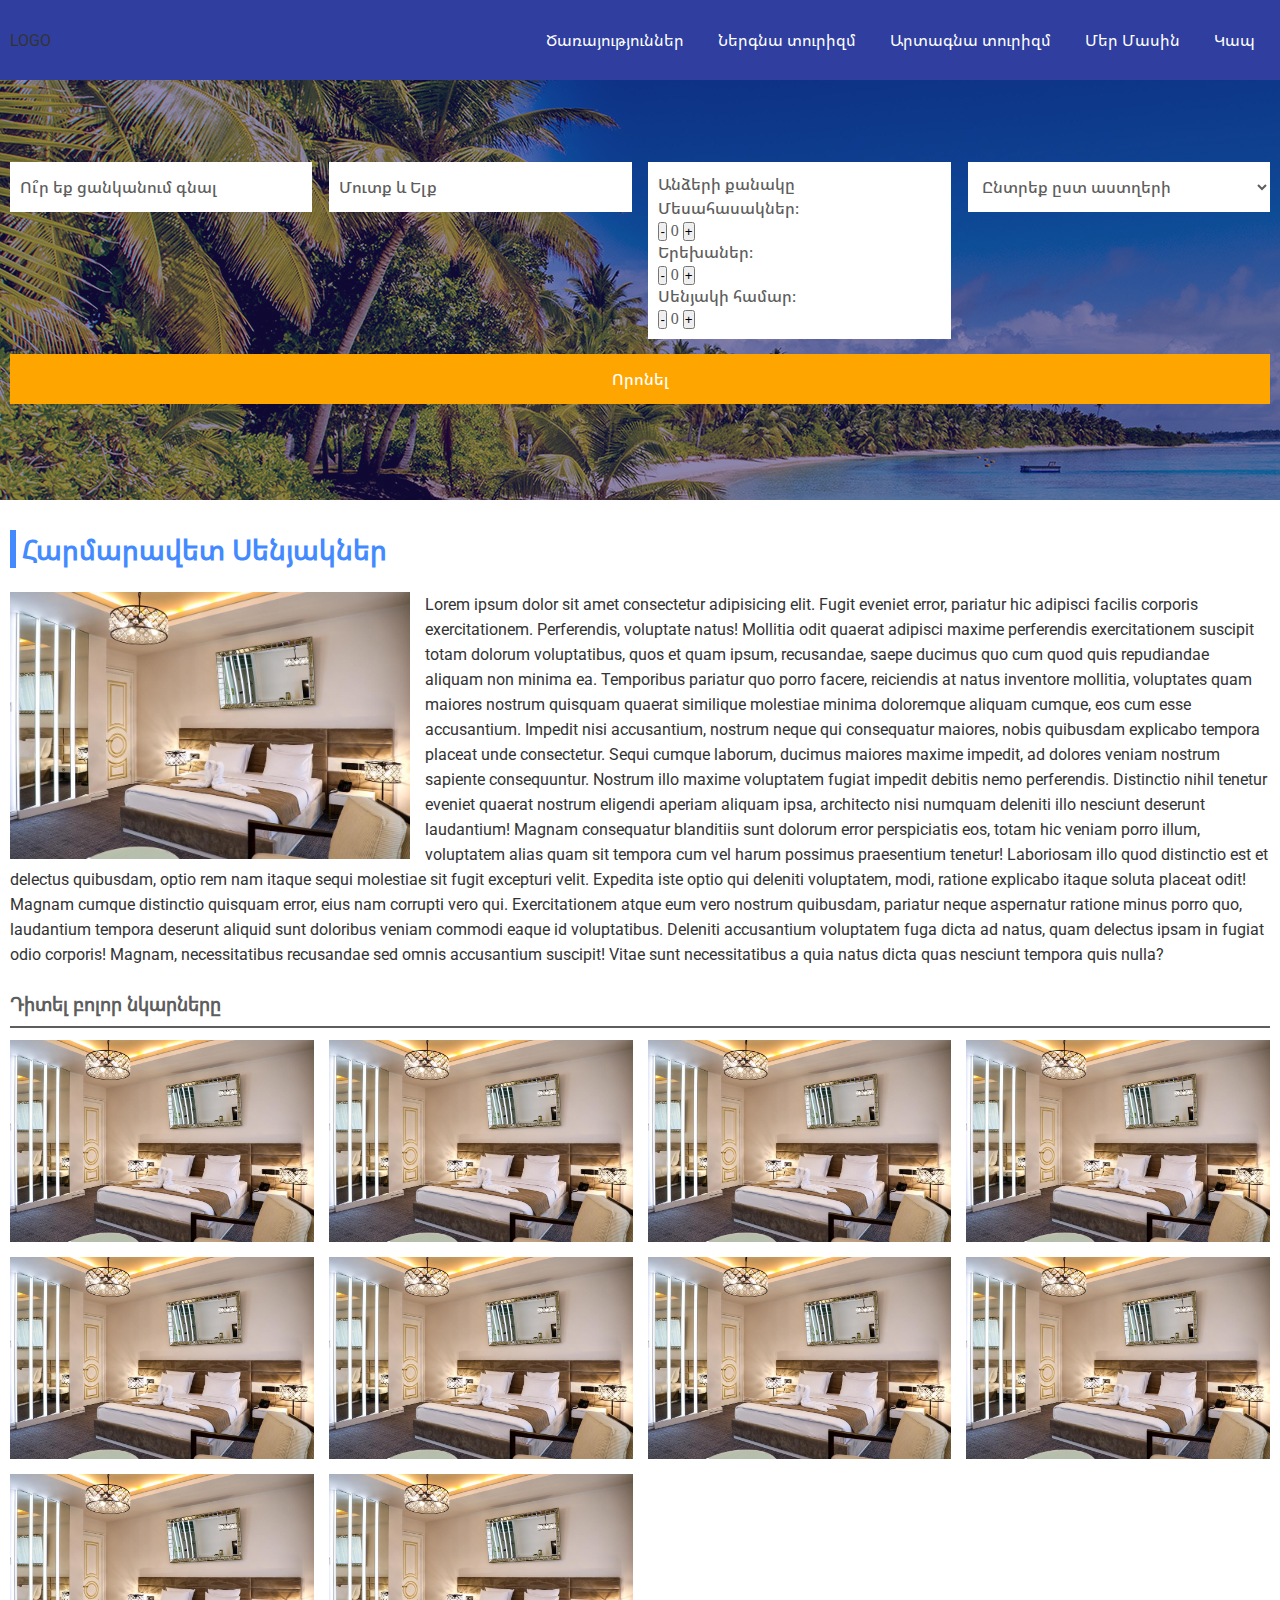
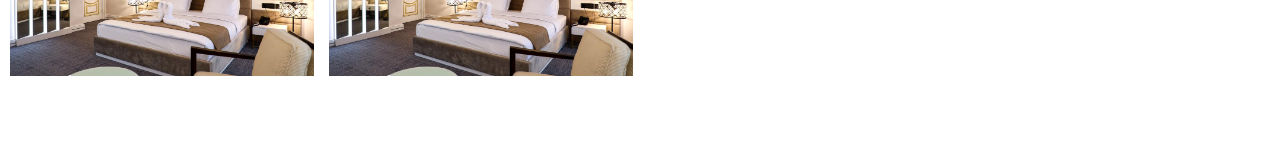
<file: service.html>
<!DOCTYPE html>
<html lang="en">
<head>
    <meta charset="UTF-8">
    <meta name="viewport" content="width=device-width, initial-scale=1.0">
    <title>Document</title>
    <link rel="stylesheet" href="./css/lg-transitions.min.css">
    <link rel="stylesheet" href="./css/lightgallery.css">
    <link rel="stylesheet" href="./css/style.css">
</head>
<body>
    <!-- navigation block start -->
    <nav>
        <section class="nav container">
            <!-- navigation logo -->
            <div class="logo">
                LOGO
            </div>
            <!-- navigation logo -->

            <!-- when screen witdth < 768px -->
            <div id="mobile_menu_btn">
                <?xml version="1.0" encoding="iso-8859-1"?>
                <svg version="1.1" id="Capa_1" xmlns="http://www.w3.org/2000/svg" xmlns:xlink="http://www.w3.org/1999/xlink" x="0px" y="0px"
                        viewBox="0 0 512 512" style="enable-background:new 0 0 512 512;" xml:space="preserve">
                    <g>
                        <g>
                            <path d="M492,236H20c-11.046,0-20,8.954-20,20c0,11.046,8.954,20,20,20h472c11.046,0,20-8.954,20-20S503.046,236,492,236z"/>
                        </g>
                    </g>
                    <g>
                        <g>
                            <path d="M492,76H20C8.954,76,0,84.954,0,96s8.954,20,20,20h472c11.046,0,20-8.954,20-20S503.046,76,492,76z"/>
                        </g>
                    </g>
                    <g>
                        <g>
                            <path d="M492,396H20c-11.046,0-20,8.954-20,20c0,11.046,8.954,20,20,20h472c11.046,0,20-8.954,20-20
                                C512,404.954,503.046,396,492,396z"/>
                        </g>
                    </g>
                    <g>
                    </g>
                    <g>
                    </g>
                    <g>
                    </g>
                    <g>
                    </g>
                    <g>
                    </g>
                    <g>
                    </g>
                    <g>
                    </g>
                    <g>
                    </g>
                    <g>
                    </g>
                    <g>
                    </g>
                    <g>
                    </g>
                    <g>
                    </g>
                    <g>
                    </g>
                    <g>
                    </g>
                    <g>
                    </g>
                </svg>
            </div>
            <!-- when screen witdth < 768px -->

            <!-- our site menu start -->
            <ul id="nav_menu">
                <li><a href="#">Ծառայություններ</a></li>
                <li><a href="#">Ներգնա տուրիզմ</a></li>
                <li><a href="#">Արտագնա տուրիզմ</a></li>
                <li><a href="#">Մեր Մասին</a></li>
                <li><a href="#">Կապ</a></li>
            </ul>
            <!-- our site menu end -->
        </section>
    </nav>
    <!-- navigation block end -->
    <!-- header block start -->
    <header style="background-image: url(./img/headerBG.jpg);">
        <section class="header container">
            <form action="#" name="filter">
                <input type="text" placeholder="Ու՞ր եք ցանկանում գնալ">
                <input type="text" placeholder="Մուտք և Ելք">

                <!-- member count block wrapper start -->
                <div class="member_count">
                    <p>Անձերի քանակը</p>

                    <!-- member count options start -->
                    <div class="member_count_options">
                        <!-- fot adulst 18+ -->
                        <div class="aduls mco_item">
                            Մեսահասակներ։ 
                            <div class="mco_counter">
                                <button data-minus>-</button>
                                <span data-resault>0</span>
                                <button data-plus>+</button>
                            </div>
                        </div>

                        <!-- fot child 18- -->
                        <div class="child mco_item">
                            Երեխաներ։ 
                            <div class="mco_counter">
                                <button data-minus>-</button>
                                <span data-resault>0</span>
                                <button data-plus>+</button>
                            </div>
                        </div>

                        <!-- fot rooms-->
                        <div class="room_count mco_item">
                            Սենյակի համար։ 
                            <div class="mco_counter">
                                <button data-minus>-</button>
                                <span data-resault>0</span>
                                <button data-plus>+</button>
                            </div>
                        </div>
                    </div>
                    <!-- member count options end -->
                </div>
                <!-- member count block wrapper end -->

                <select name="stars">
                    <option value="#" readonly>Ընտրեք ըստ աստղերի</option>
                    <option value="1">1 Աստղ</option>
                    <option value="2">2 Աստղ</option>
                    <option value="3">3 Աստղ</option>
                    <option value="4">4 Աստղ</option>
                    <option value="5">5 Աստղ</option>
                </select>
                <input type="submit" value="Որոնել">
            </form>
        </section>
    </header>
    <!-- header block end -->

    <!-- main block start -->
    <main>
        <section class="main container">

            <section class="services_more ms_style">
                <h1 class="title">Հարմարավետ Սենյակներ</h1>
                <div class="service_more_item">
                    <img src="img/service.jpg" alt="service cover">
                    <p>
                        Lorem ipsum dolor sit amet consectetur adipisicing elit. Fugit eveniet error, pariatur hic adipisci facilis corporis exercitationem. Perferendis, voluptate natus! Mollitia odit quaerat adipisci maxime perferendis exercitationem suscipit totam dolorum voluptatibus, quos et quam ipsum, recusandae, saepe ducimus quo cum quod quis repudiandae aliquam non minima ea. Temporibus pariatur quo porro facere, reiciendis at natus inventore mollitia, voluptates quam maiores nostrum quisquam quaerat similique molestiae minima doloremque aliquam cumque, eos cum esse accusantium. Impedit nisi accusantium, nostrum neque qui consequatur maiores, nobis quibusdam explicabo tempora placeat unde consectetur. Sequi cumque laborum, ducimus maiores maxime impedit, ad dolores veniam nostrum sapiente consequuntur. Nostrum illo maxime voluptatem fugiat impedit debitis nemo perferendis. Distinctio nihil tenetur eveniet quaerat nostrum eligendi aperiam aliquam ipsa, architecto nisi numquam deleniti illo nesciunt deserunt laudantium! Magnam consequatur blanditiis sunt dolorum error perspiciatis eos, totam hic veniam porro illum, voluptatem alias quam sit tempora cum vel harum possimus praesentium tenetur! Laboriosam illo quod distinctio est et delectus quibusdam, optio rem nam itaque sequi molestiae sit fugit excepturi velit. Expedita iste optio qui deleniti voluptatem, modi, ratione explicabo itaque soluta placeat odit! Magnam cumque distinctio quisquam error, eius nam corrupti vero qui. Exercitationem atque eum vero nostrum quibusdam, pariatur neque aspernatur ratione minus porro quo, laudantium tempora deserunt aliquid sunt doloribus veniam commodi eaque id voluptatibus. Deleniti accusantium voluptatem fuga dicta ad natus, quam delectus ipsam in fugiat odio corporis! Magnam, necessitatibus recusandae sed omnis accusantium suscipit! Vitae sunt necessitatibus a quia natus dicta quas nesciunt tempora quis nulla?
                    </p>
                </div>

                <h3 class="sub_title">Դիտել բոլոր նկարները</h3>
                <div class="service_more_photos" id="lightgallery">
                    <a href="img/service.jpg" class="service_more_photos_wrap">
                        <img src="img/service.jpg" alt="service photo">
                    </a>
                    <a href="img/service.jpg" class="service_more_photos_wrap">
                        <img src="img/service.jpg" alt="service photo">
                    </a>
                    <a href="img/service.jpg" class="service_more_photos_wrap">
                        <img src="img/service.jpg" alt="service photo">
                    </a>
                    <a href="img/service.jpg" class="service_more_photos_wrap">
                        <img src="img/service.jpg" alt="service photo">
                    </a>
                    <a href="img/service.jpg" class="service_more_photos_wrap">
                        <img src="img/service.jpg" alt="service photo">
                    </a>
                    <a href="img/service.jpg" class="service_more_photos_wrap">
                        <img src="img/service.jpg" alt="service photo">
                    </a>
                    <a href="img/service.jpg" class="service_more_photos_wrap">
                        <img src="img/service.jpg" alt="service photo">
                    </a>
                    <a href="img/service.jpg" class="service_more_photos_wrap">
                        <img src="img/service.jpg" alt="service photo">
                    </a>
                    <a href="img/service.jpg" class="service_more_photos_wrap">
                        <img src="img/service.jpg" alt="service photo">
                    </a>
                    <a href="img/service.jpg" class="service_more_photos_wrap">
                        <img src="img/service.jpg" alt="service photo">
                    </a>
                </div>

            </section>

        </section>
    </main>
    <!-- main block end -->

    <script src="./js/jquery-3.2.0.min.js"></script>
    <script src="./js/script.js"></script>

    <!-- lightgallery plugins -->
    <script src="./libs/lightgallery.min.js"></script>

    <!-- lightgallery plugin tool-->
    <script src="./libs/lg-thumbnail.min.js"></script>
    <script src="./libs/lg-share.min.js"></script>
    <script src="./libs/lg-zoom.min.js"></script>
    <script src="./libs/lg-pager.min.js"></script>
    <script src="./libs/lg-autoplay.min.js"></script>
    <script>
        lightGallery(document.getElementById('lightgallery'));
    </script>
</body>
</html>
</file>
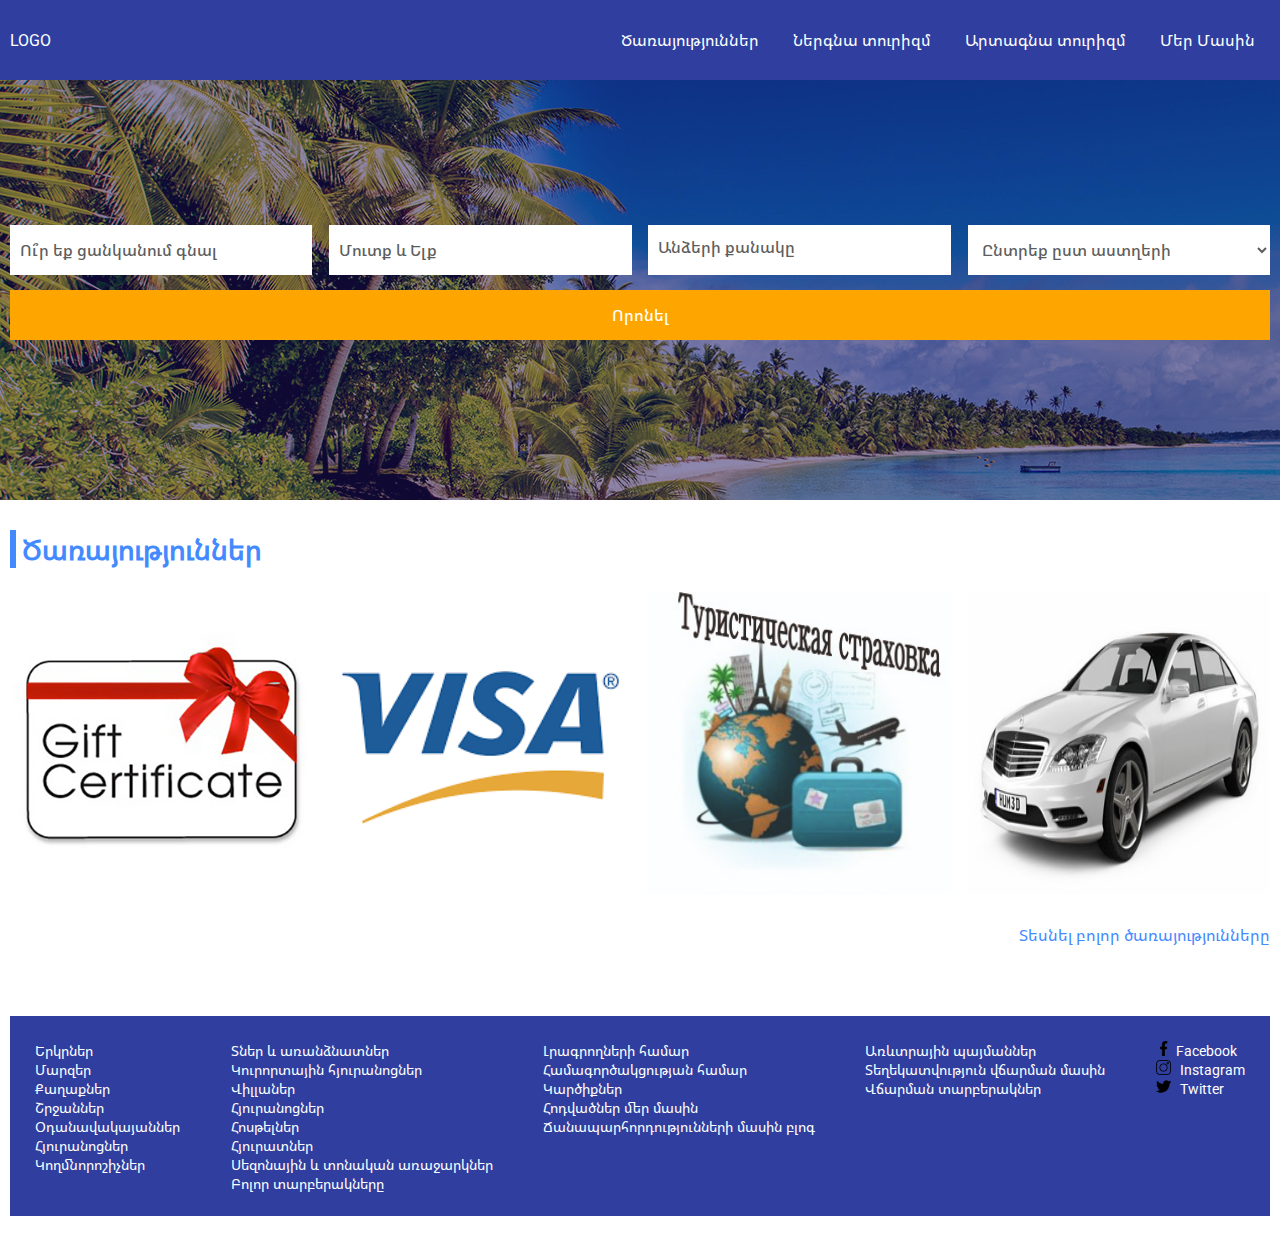
<file: services.html>
<!DOCTYPE html>
<html lang="hy">
<head>
    <meta charset="UTF-8">
    <meta name="viewport" content="width=device-width, initial-scale=1.0">
    <title> Booking By Us </title>
    <link rel="stylesheet" href="./css/owl.carousel.min.css">
    <link rel="stylesheet" href="./css/owl.theme.default.min.css">
    <link rel="stylesheet" href="./css/style.css">
</head>
<body>
    <!-- navigation block start -->
    <nav>
        <section class="nav container">
            <!-- navigation logo -->
            <div class="logo">
                <a href="index.html">
                    LOGO
                </a>
            </div>
            <!-- navigation logo -->

            <!-- when screen witdth < 768px -->
            <div id="mobile_menu_btn">
                <?xml version="1.0" encoding="iso-8859-1"?>
                <svg version="1.1" id="Capa_1" xmlns="http://www.w3.org/2000/svg" xmlns:xlink="http://www.w3.org/1999/xlink" x="0px" y="0px"
                        viewBox="0 0 512 512" style="enable-background:new 0 0 512 512;" xml:space="preserve">
                    <g>
                        <g>
                            <path d="M492,236H20c-11.046,0-20,8.954-20,20c0,11.046,8.954,20,20,20h472c11.046,0,20-8.954,20-20S503.046,236,492,236z"/>
                        </g>
                    </g>
                    <g>
                        <g>
                            <path d="M492,76H20C8.954,76,0,84.954,0,96s8.954,20,20,20h472c11.046,0,20-8.954,20-20S503.046,76,492,76z"/>
                        </g>
                    </g>
                    <g>
                        <g>
                            <path d="M492,396H20c-11.046,0-20,8.954-20,20c0,11.046,8.954,20,20,20h472c11.046,0,20-8.954,20-20
                                C512,404.954,503.046,396,492,396z"/>
                        </g>
                    </g>
                    <g>
                    </g>
                    <g>
                    </g>
                    <g>
                    </g>
                    <g>
                    </g>
                    <g>
                    </g>
                    <g>
                    </g>
                    <g>
                    </g>
                    <g>
                    </g>
                    <g>
                    </g>
                    <g>
                    </g>
                    <g>
                    </g>
                    <g>
                    </g>
                    <g>
                    </g>
                    <g>
                    </g>
                    <g>
                    </g>
                </svg>
            </div>
            <!-- when screen witdth < 768px -->

            <!-- our site menu start -->
            <ul id="nav_menu">
                <li><a href="services.html">Ծառայություններ</a></li>
                <li><a href="#">Ներգնա տուրիզմ</a></li>
                <li><a href="#">Արտագնա տուրիզմ</a></li>
                <li><a href="#">Մեր Մասին</a></li>
            </ul>
            <!-- our site menu end -->
        </section>
    </nav>
    <!-- navigation block end -->

    <!-- header block start -->
    <header style="background-image: url(./img/headerBG.jpg);">
        <section class="header container">
            <form action="#" name="filter">
                <input type="text" placeholder="Ու՞ր եք ցանկանում գնալ">
                <input type="text" placeholder="Մուտք և Ելք">

                <!-- member count block wrapper start -->
                <div class="member_count">
                    <p>Անձերի քանակը</p>
                </div>
                <!-- member count block wrapper end -->

                <select name="stars">
                    <option value="#" readonly>Ընտրեք ըստ աստղերի</option>
                    <option value="1">1 Աստղ</option>
                    <option value="2">2 Աստղ</option>
                    <option value="3">3 Աստղ</option>
                    <option value="4">4 Աստղ</option>
                    <option value="5">5 Աստղ</option>
                </select>
                <input type="submit" value="Որոնել">
            </form>
        </section>
    </header>
    <!-- header block end -->

    <!-- main block start -->
    
    <main>
        <section class="main container">
            <!-- services block start -->
            <section class="services ms_style">
                <h2 class="title">Ծառայություններ</h2>

                <div class="services_items">
                    <div class="service_item">
                        <img src="./img/xenmtb-gift-certificate.jpeg" alt="service_cover">

                        <div class="service_items_text">
                            <h4>Նվեր սերտիֆիկատ</h4>
                            <p>Չգիտե՞ք ինչ նվիրել Ձեր մտորիմներին, ընկերներին։Նվիրեք նրանց հանգիստ։</p>
                            <a href="">Տեսնել ավելին</a>
                        </div>
                    </div>
                    <div class="service_item">
                        <img src="img/visa1.png" alt="service_cover">

                        <div class="service_items_text">
                            <h4>Վիզայի ծառայություն</h4>
                            <p>Առաջարկում ենք վիզաներ անհատական և բիզնես ոլորտի ճանապարհորդությունների համար</p>
                            <a href="">Տեսնել ավելին</a>
                        </div>
                    </div>
                    <div class="service_item">
                        <img src="img/unnamed.jpg" alt="service_cover">

                        <div class="service_items_text">
                            <h4>Ճանապարհորդությունների ապահովագրում</h4>
                            <p>Դուք և Ձեր առողջությունն ապահովված կլինի ողջ ճանապարհորդության ընթացքում։</p>
                            <a href="">Տեսնել ավելին</a>
                        </div>
                    </div>
                    <div class="service_item">
                        <img src="./img/mercedes-221.jpg" alt="service_cover">
                        <div class="service_items_text">
                        <h4>Ավտոմեքենաների վարձակալում</h4>
                        <p>Առաջարկում ենք ավտոմեքանաների վարձակալության մի շարք ընկերությունների</p>
                        <a href="">Տեսնել ավելին</a>
                        </div>
                    </div>
                </div>
                <a href="services.html">Տեսնել բոլոր ծառայությունները</a>
            </section>
            <!-- services block end -->
            <section class="services-ms_style">
                
                   
                   
                </div>
            </section>
            </section>
        </main>
            <!-- services block end -->
    <!-- modal popup start -->

    <div class="modal" data-offer-modal>
        <form action="#" name="offers">
            <span data-offer-close>
                <?xml version="1.0" encoding="iso-8859-1"?>
                <!DOCTYPE svg PUBLIC "-//W3C//DTD SVG 1.1//EN" "http://www.w3.org/Graphics/SVG/1.1/DTD/svg11.dtd">
                <svg version="1.1" id="Capa_1" xmlns="http://www.w3.org/2000/svg" xmlns:xlink="http://www.w3.org/1999/xlink" x="0px" y="0px"
                    width="357px" height="357px" viewBox="0 0 357 357" style="enable-background:new 0 0 357 357;" xml:space="preserve">
                    <g>
                        <g id="close">
                            <polygon points="357,35.7 321.3,0 178.5,142.8 35.7,0 0,35.7 142.8,178.5 0,321.3 35.7,357 178.5,214.2 321.3,357 357,321.3 
                                214.2,178.5 		"/>
                        </g>
                    </g>
                    <g>
                    </g>
                    <g>
                    </g>
                    <g>
                    </g>
                    <g>
                    </g>
                    <g>
                    </g>
                    <g>
                    </g>
                    <g>
                    </g>
                    <g>
                    </g>
                    <g>
                    </g>
                    <g>
                    </g>
                    <g>
                    </g>
                    <g>
                    </g>
                    <g>
                    </g>
                    <g>
                    </g>
                    <g>
                    </g>
                </svg>
            </span>
            <h3 class="sub_title">Վճարել</h3>
            <input type="text" placeholder="Անուն Ազգանուն">
            <p data-offerPrice></p>
            <input type="text" placeholder="Քարտի թվեր օր․՝ 1234 5678 9112 5545">
            <input type="submit" data-modal-submit>
        </form>
    </div>

    <div class="modal" data-memberCount-modal>
        <div class="member_count_options">
            <span data-count-close>
                <?xml version="1.0" encoding="iso-8859-1"?>
                <!DOCTYPE svg PUBLIC "-//W3C//DTD SVG 1.1//EN" "http://www.w3.org/Graphics/SVG/1.1/DTD/svg11.dtd">
                <svg version="1.1" id="Capa_1" xmlns="http://www.w3.org/2000/svg" xmlns:xlink="http://www.w3.org/1999/xlink" x="0px" y="0px"
                    width="357px" height="357px" viewBox="0 0 357 357" style="enable-background:new 0 0 357 357;" xml:space="preserve">
                    <g>
                        <g id="close">
                            <polygon points="357,35.7 321.3,0 178.5,142.8 35.7,0 0,35.7 142.8,178.5 0,321.3 35.7,357 178.5,214.2 321.3,357 357,321.3 
                                214.2,178.5 		"/>
                        </g>
                    </g>
                    <g>
                    </g>
                    <g>
                    </g>
                    <g>
                    </g>
                    <g>
                    </g>
                    <g>
                    </g>
                    <g>
                    </g>
                    <g>
                    </g>
                    <g>
                    </g>
                    <g>
                    </g>
                    <g>
                    </g>
                    <g>
                    </g>
                    <g>
                    </g>
                    <g>
                    </g>
                    <g>
                    </g>
                    <g>
                    </g>
                </svg>
            </span>
            <h3 class="sub_title">Խնդրում ենք ընտրել</h3>
            <div class="mco_wrap">
                <!-- fot adulst 18+ -->
                <div class="aduls mco_item">
                    Մեսահասակներ։ 
                    <div class="mco_counter">
                        <button data-minus>-</button>
                        <span data-resault>0</span>
                        <button data-plus>+</button>
                    </div>
                </div>

                <!-- fot child 18- -->
                <div class="child mco_item">
                    Երեխաներ։ 
                    <div class="mco_counter">
                        <button data-minus>-</button>
                        <span data-resault>0</span>
                        <button data-plus>+</button>
                    </div>
                </div>

                <!-- fot rooms-->
                <div class="room_count mco_item">
                    Սենյակի համար։ 
                    <div class="mco_counter">
                        <button data-minus>-</button>
                        <span data-resault>0</span>
                        <button data-plus>+</button>
                    </div>
                </div>
            </div>
        </div>
    </div>

    <!-- modal popup end -->
    <!--footer start-->
    <div class="container">
      <div class="footer">
          <div class="footer1">
              <ul>
                  <li><a href=""> Երկրներ</a></li>
                  <li><a href=""> Մարզեր</a></li>
                  <li><a href=""> Քաղաքներ</a></li>
                  <li><a href=""> Շրջաններ</a></li>
                  <li><a href=""> Օդանավակայաններ</a></li>
                  <li><a href=""> Հյուրանոցներ</a></li>
                  <li><a href=""> Կողմնորոշիչներ</a></li>
              </ul>
          </div>
          <div class="footer1">
            <ul>
                <li><a href="">Տներ և առանձնատներ</a></li>
                <li><a href="">Կուրորտային հյուրանոցներ</a></li>
                <li><a href=""> Վիլլաներ</a></li>
                <li><a href=""> Հյուրանոցներ</a></li>
                <li><a href="">Հոսթելներ</a></li>
                <li><a href=""> Հյուրատներ</a></li>
                <li><a href="">Սեզոնային և տոնական առաջարկներ</a></li>
                <li><a href=""> Բոլոր տարբերակները</a></li>
                
            </ul>
          </div>
          <div class="footer1">
            <ul>
                <li><a href="">Լրագրողների համար</a></li>
                <li><a href=""> Համագործակցության համար</a></li>
                <li><a href=""> Կարծիքներ</a></li>
                <li><a href="">Հոդվածներ մեր մասին</a></li>
                <li><a href=""> Ճանապարհորդությունների մասին բլոգ</a></li>
            </ul>
          </div>
          <div class="footer1">
            <ul>
                <li><a href=""> Առևտրային պայմաններ</a></li>
                <li><a href="">Տեղեկատվություն վճարման մասին</a></li>
                <li><a href=""> Վճարման տարբերակներ</a></li>
               
            </ul>
          </div>
          <div class="footer1">
            <ul>
                <li><a href="" class="social-accounts"><img src="img/facebook (4).png" alt="">Facebook</a></li>
                <li><a href="" class="social-accounts"><img src="img/instagram (3).png" alt=""> Instagram</a></li>
                <li><a href="" class="social-accounts"><img src="img/twitter (3).png" alt=""> Twitter</a></li>               
            </ul>
          </div>
      </div>

    </div>
    <!--footer end-->

    <script src="./js/jquery-3.2.0.min.js"></script>
    <script src="./js/script.js"></script>

    <!-- owl init -->
    <script src="./libs/owl.carousel.min.js"></script>

    <script>
        $(document).ready(function(){
            $(".owl-carousel").owlCarousel({
                loop: true,
                autoplay: false,
                autoplaySpeed: 500,
                autoplayTimeout: 2500,
                autoplayHoverPause: true,
                smartSpeed: 500,
                margin: 20,
                dots: true,
                nav: true,
                responsiveClass: true,
                responsive: {
                    250: {
                        items: 1,
                        nav: false
                    },
                    768: {
                        items: 2
                    },
                    1024: {
                        items: 3
                    },
                    1140: {
                        items: 4
                    },
                }
            });
        });
    </script>
</body>
</html>
</file>
<file: css/lightgallery.css>
@font-face {
  font-family: 'lg';
  src: url("../fonts/lg.eot?n1z373");
  src: url("../fonts/lg.eot?#iefixn1z373") format("embedded-opentype"), url("../fonts/lg.woff?n1z373") format("woff"), url("../fonts/lg.ttf?n1z373") format("truetype"), url("../fonts/lg.svg?n1z373#lg") format("svg");
  font-weight: normal;
  font-style: normal;
}
.lg-icon {
  font-family: 'lg';
  speak: none;
  font-style: normal;
  font-weight: normal;
  font-variant: normal;
  text-transform: none;
  line-height: 1;
  /* Better Font Rendering =========== */
  -webkit-font-smoothing: antialiased;
  -moz-osx-font-smoothing: grayscale;
}

.lg-actions .lg-next, .lg-actions .lg-prev {
  background-color: rgba(0, 0, 0, 0.45);
  border-radius: 2px;
  color: #999;
  cursor: pointer;
  display: block;
  font-size: 22px;
  margin-top: -10px;
  padding: 8px 10px 9px;
  position: absolute;
  top: 50%;
  z-index: 1080;
}
.lg-actions .lg-next.disabled, .lg-actions .lg-prev.disabled {
  pointer-events: none;
  opacity: 0.5;
}
.lg-actions .lg-next:hover, .lg-actions .lg-prev:hover {
  color: #FFF;
}
.lg-actions .lg-next {
  right: 20px;
}
.lg-actions .lg-next:before {
  content: "\e095";
}
.lg-actions .lg-prev {
  left: 20px;
}
.lg-actions .lg-prev:after {
  content: "\e094";
}

@-webkit-keyframes lg-right-end {
  0% {
    left: 0;
  }
  50% {
    left: -30px;
  }
  100% {
    left: 0;
  }
}
@-moz-keyframes lg-right-end {
  0% {
    left: 0;
  }
  50% {
    left: -30px;
  }
  100% {
    left: 0;
  }
}
@-ms-keyframes lg-right-end {
  0% {
    left: 0;
  }
  50% {
    left: -30px;
  }
  100% {
    left: 0;
  }
}
@keyframes lg-right-end {
  0% {
    left: 0;
  }
  50% {
    left: -30px;
  }
  100% {
    left: 0;
  }
}
@-webkit-keyframes lg-left-end {
  0% {
    left: 0;
  }
  50% {
    left: 30px;
  }
  100% {
    left: 0;
  }
}
@-moz-keyframes lg-left-end {
  0% {
    left: 0;
  }
  50% {
    left: 30px;
  }
  100% {
    left: 0;
  }
}
@-ms-keyframes lg-left-end {
  0% {
    left: 0;
  }
  50% {
    left: 30px;
  }
  100% {
    left: 0;
  }
}
@keyframes lg-left-end {
  0% {
    left: 0;
  }
  50% {
    left: 30px;
  }
  100% {
    left: 0;
  }
}
.lg-outer.lg-right-end .lg-object {
  -webkit-animation: lg-right-end 0.3s;
  -o-animation: lg-right-end 0.3s;
  animation: lg-right-end 0.3s;
  position: relative;
}
.lg-outer.lg-left-end .lg-object {
  -webkit-animation: lg-left-end 0.3s;
  -o-animation: lg-left-end 0.3s;
  animation: lg-left-end 0.3s;
  position: relative;
}

.lg-toolbar {
  z-index: 1082;
  left: 0;
  position: absolute;
  top: 0;
  width: 100%;
  background-color: rgba(0, 0, 0, 0.45);
}
.lg-toolbar .lg-icon {
  color: #999;
  cursor: pointer;
  float: right;
  font-size: 24px;
  height: 47px;
  line-height: 27px;
  padding: 10px 0;
  text-align: center;
  width: 50px;
  text-decoration: none !important;
  outline: medium none;
  -webkit-transition: color 0.2s linear;
  -o-transition: color 0.2s linear;
  transition: color 0.2s linear;
}
.lg-toolbar .lg-icon:hover {
  color: #FFF;
}
.lg-toolbar .lg-close:after {
  content: "\e070";
}
.lg-toolbar .lg-download:after {
  content: "\e0f2";
}

.lg-sub-html {
  background-color: rgba(0, 0, 0, 0.45);
  bottom: 0;
  color: #EEE;
  font-size: 16px;
  left: 0;
  padding: 10px 40px;
  position: fixed;
  right: 0;
  text-align: center;
  z-index: 1080;
}
.lg-sub-html h4 {
  margin: 0;
  font-size: 13px;
  font-weight: bold;
}
.lg-sub-html p {
  font-size: 12px;
  margin: 5px 0 0;
}

#lg-counter {
  color: #999;
  display: inline-block;
  font-size: 16px;
  padding-left: 20px;
  padding-top: 12px;
  vertical-align: middle;
}

.lg-toolbar, .lg-prev, .lg-next {
  opacity: 1;
  -webkit-transition: -webkit-transform 0.35s cubic-bezier(0, 0, 0.25, 1) 0s, opacity 0.35s cubic-bezier(0, 0, 0.25, 1) 0s, color 0.2s linear;
  -moz-transition: -moz-transform 0.35s cubic-bezier(0, 0, 0.25, 1) 0s, opacity 0.35s cubic-bezier(0, 0, 0.25, 1) 0s, color 0.2s linear;
  -o-transition: -o-transform 0.35s cubic-bezier(0, 0, 0.25, 1) 0s, opacity 0.35s cubic-bezier(0, 0, 0.25, 1) 0s, color 0.2s linear;
  transition: transform 0.35s cubic-bezier(0, 0, 0.25, 1) 0s, opacity 0.35s cubic-bezier(0, 0, 0.25, 1) 0s, color 0.2s linear;
}

.lg-hide-items .lg-prev {
  opacity: 0;
  -webkit-transform: translate3d(-10px, 0, 0);
  transform: translate3d(-10px, 0, 0);
}
.lg-hide-items .lg-next {
  opacity: 0;
  -webkit-transform: translate3d(10px, 0, 0);
  transform: translate3d(10px, 0, 0);
}
.lg-hide-items .lg-toolbar {
  opacity: 0;
  -webkit-transform: translate3d(0, -10px, 0);
  transform: translate3d(0, -10px, 0);
}

body:not(.lg-from-hash) .lg-outer.lg-start-zoom .lg-object {
  -webkit-transform: scale3d(0.5, 0.5, 0.5);
  transform: scale3d(0.5, 0.5, 0.5);
  opacity: 0;
  -webkit-transition: -webkit-transform 250ms cubic-bezier(0, 0, 0.25, 1) 0s, opacity 250ms cubic-bezier(0, 0, 0.25, 1) !important;
  -moz-transition: -moz-transform 250ms cubic-bezier(0, 0, 0.25, 1) 0s, opacity 250ms cubic-bezier(0, 0, 0.25, 1) !important;
  -o-transition: -o-transform 250ms cubic-bezier(0, 0, 0.25, 1) 0s, opacity 250ms cubic-bezier(0, 0, 0.25, 1) !important;
  transition: transform 250ms cubic-bezier(0, 0, 0.25, 1) 0s, opacity 250ms cubic-bezier(0, 0, 0.25, 1) !important;
  -webkit-transform-origin: 50% 50%;
  -moz-transform-origin: 50% 50%;
  -ms-transform-origin: 50% 50%;
  transform-origin: 50% 50%;
}
body:not(.lg-from-hash) .lg-outer.lg-start-zoom .lg-item.lg-complete .lg-object {
  -webkit-transform: scale3d(1, 1, 1);
  transform: scale3d(1, 1, 1);
  opacity: 1;
}

.lg-outer .lg-thumb-outer {
  background-color: #0D0A0A;
  bottom: 0;
  position: absolute;
  width: 100%;
  z-index: 1080;
  max-height: 350px;
  -webkit-transform: translate3d(0, 100%, 0);
  transform: translate3d(0, 100%, 0);
  -webkit-transition: -webkit-transform 0.25s cubic-bezier(0, 0, 0.25, 1) 0s;
  -moz-transition: -moz-transform 0.25s cubic-bezier(0, 0, 0.25, 1) 0s;
  -o-transition: -o-transform 0.25s cubic-bezier(0, 0, 0.25, 1) 0s;
  transition: transform 0.25s cubic-bezier(0, 0, 0.25, 1) 0s;
}
.lg-outer .lg-thumb-outer.lg-grab .lg-thumb-item {
  cursor: -webkit-grab;
  cursor: -moz-grab;
  cursor: -o-grab;
  cursor: -ms-grab;
  cursor: grab;
}
.lg-outer .lg-thumb-outer.lg-grabbing .lg-thumb-item {
  cursor: move;
  cursor: -webkit-grabbing;
  cursor: -moz-grabbing;
  cursor: -o-grabbing;
  cursor: -ms-grabbing;
  cursor: grabbing;
}
.lg-outer .lg-thumb-outer.lg-dragging .lg-thumb {
  -webkit-transition-duration: 0s !important;
  transition-duration: 0s !important;
}
.lg-outer.lg-thumb-open .lg-thumb-outer {
  -webkit-transform: translate3d(0, 0%, 0);
  transform: translate3d(0, 0%, 0);
}
.lg-outer .lg-thumb {
  padding: 10px 0;
  height: 100%;
  margin-bottom: -5px;
}
.lg-outer .lg-thumb-item {
  border-radius: 5px;
  cursor: pointer;
  float: left;
  overflow: hidden;
  height: 100%;
  border: 2px solid #FFF;
  border-radius: 4px;
  margin-bottom: 5px;
}
@media (min-width: 1025px) {
  .lg-outer .lg-thumb-item {
    -webkit-transition: border-color 0.25s ease;
    -o-transition: border-color 0.25s ease;
    transition: border-color 0.25s ease;
  }
}
.lg-outer .lg-thumb-item.active, .lg-outer .lg-thumb-item:hover {
  border-color: #a90707;
}
.lg-outer .lg-thumb-item img {
  width: 100%;
  height: 100%;
  object-fit: cover;
}
.lg-outer.lg-has-thumb .lg-item {
  padding-bottom: 120px;
}
.lg-outer.lg-can-toggle .lg-item {
  padding-bottom: 0;
}
.lg-outer.lg-pull-caption-up .lg-sub-html {
  -webkit-transition: bottom 0.25s ease;
  -o-transition: bottom 0.25s ease;
  transition: bottom 0.25s ease;
}
.lg-outer.lg-pull-caption-up.lg-thumb-open .lg-sub-html {
  bottom: 100px;
}
.lg-outer .lg-toggle-thumb {
  background-color: #0D0A0A;
  border-radius: 2px 2px 0 0;
  color: #999;
  cursor: pointer;
  font-size: 24px;
  height: 39px;
  line-height: 27px;
  padding: 5px 0;
  position: absolute;
  right: 20px;
  text-align: center;
  top: -39px;
  width: 50px;
}
.lg-outer .lg-toggle-thumb:after {
  content: "\e1ff";
}
.lg-outer .lg-toggle-thumb:hover {
  color: #FFF;
}

.lg-outer .lg-video-cont {
  display: inline-block;
  vertical-align: middle;
  max-width: 1140px;
  max-height: 100%;
  width: 100%;
  padding: 0 5px;
}
.lg-outer .lg-video {
  width: 100%;
  height: 0;
  padding-bottom: 56.25%;
  overflow: hidden;
  position: relative;
}
.lg-outer .lg-video .lg-object {
  display: inline-block;
  position: absolute;
  top: 0;
  left: 0;
  width: 100% !important;
  height: 100% !important;
}
.lg-outer .lg-video .lg-video-play {
  width: 84px;
  height: 59px;
  position: absolute;
  left: 50%;
  top: 50%;
  margin-left: -42px;
  margin-top: -30px;
  z-index: 1080;
  cursor: pointer;
}
.lg-outer .lg-has-vimeo .lg-video-play {
  background: url("../img/vimeo-play.png") no-repeat scroll 0 0 transparent;
}
.lg-outer .lg-has-vimeo:hover .lg-video-play {
  background: url("../img/vimeo-play.png") no-repeat scroll 0 -58px transparent;
}
.lg-outer .lg-has-html5 .lg-video-play {
  background: transparent url("../img/video-play.png") no-repeat scroll 0 0;
  height: 64px;
  margin-left: -32px;
  margin-top: -32px;
  width: 64px;
  opacity: 0.8;
}
.lg-outer .lg-has-html5:hover .lg-video-play {
  opacity: 1;
}
.lg-outer .lg-has-youtube .lg-video-play {
  background: url("../img/youtube-play.png") no-repeat scroll 0 0 transparent;
}
.lg-outer .lg-has-youtube:hover .lg-video-play {
  background: url("../img/youtube-play.png") no-repeat scroll 0 -60px transparent;
}
.lg-outer .lg-video-object {
  width: 100% !important;
  height: 100% !important;
  position: absolute;
  top: 0;
  left: 0;
}
.lg-outer .lg-has-video .lg-video-object {
  visibility: hidden;
}
.lg-outer .lg-has-video.lg-video-playing .lg-object, .lg-outer .lg-has-video.lg-video-playing .lg-video-play {
  display: none;
}
.lg-outer .lg-has-video.lg-video-playing .lg-video-object {
  visibility: visible;
}

.lg-progress-bar {
  background-color: #333;
  height: 5px;
  left: 0;
  position: absolute;
  top: 0;
  width: 100%;
  z-index: 1083;
  opacity: 0;
  -webkit-transition: opacity 0.08s ease 0s;
  -moz-transition: opacity 0.08s ease 0s;
  -o-transition: opacity 0.08s ease 0s;
  transition: opacity 0.08s ease 0s;
}
.lg-progress-bar .lg-progress {
  background-color: #a90707;
  height: 5px;
  width: 0;
}
.lg-progress-bar.lg-start .lg-progress {
  width: 100%;
}
.lg-show-autoplay .lg-progress-bar {
  opacity: 1;
}

.lg-autoplay-button:after {
  content: "\e01d";
}
.lg-show-autoplay .lg-autoplay-button:after {
  content: "\e01a";
}

.lg-outer.lg-css3.lg-zoom-dragging .lg-item.lg-complete.lg-zoomable .lg-img-wrap, .lg-outer.lg-css3.lg-zoom-dragging .lg-item.lg-complete.lg-zoomable .lg-image {
  -webkit-transition-duration: 0s;
  transition-duration: 0s;
}
.lg-outer.lg-use-transition-for-zoom .lg-item.lg-complete.lg-zoomable .lg-img-wrap {
  -webkit-transition: -webkit-transform 0.3s cubic-bezier(0, 0, 0.25, 1) 0s;
  -moz-transition: -moz-transform 0.3s cubic-bezier(0, 0, 0.25, 1) 0s;
  -o-transition: -o-transform 0.3s cubic-bezier(0, 0, 0.25, 1) 0s;
  transition: transform 0.3s cubic-bezier(0, 0, 0.25, 1) 0s;
}
.lg-outer.lg-use-left-for-zoom .lg-item.lg-complete.lg-zoomable .lg-img-wrap {
  -webkit-transition: left 0.3s cubic-bezier(0, 0, 0.25, 1) 0s, top 0.3s cubic-bezier(0, 0, 0.25, 1) 0s;
  -moz-transition: left 0.3s cubic-bezier(0, 0, 0.25, 1) 0s, top 0.3s cubic-bezier(0, 0, 0.25, 1) 0s;
  -o-transition: left 0.3s cubic-bezier(0, 0, 0.25, 1) 0s, top 0.3s cubic-bezier(0, 0, 0.25, 1) 0s;
  transition: left 0.3s cubic-bezier(0, 0, 0.25, 1) 0s, top 0.3s cubic-bezier(0, 0, 0.25, 1) 0s;
}
.lg-outer .lg-item.lg-complete.lg-zoomable .lg-img-wrap {
  -webkit-transform: translate3d(0, 0, 0);
  transform: translate3d(0, 0, 0);
  -webkit-backface-visibility: hidden;
  -moz-backface-visibility: hidden;
  backface-visibility: hidden;
}
.lg-outer .lg-item.lg-complete.lg-zoomable .lg-image {
  -webkit-transform: scale3d(1, 1, 1);
  transform: scale3d(1, 1, 1);
  -webkit-transition: -webkit-transform 0.3s cubic-bezier(0, 0, 0.25, 1) 0s, opacity 0.15s !important;
  -moz-transition: -moz-transform 0.3s cubic-bezier(0, 0, 0.25, 1) 0s, opacity 0.15s !important;
  -o-transition: -o-transform 0.3s cubic-bezier(0, 0, 0.25, 1) 0s, opacity 0.15s !important;
  transition: transform 0.3s cubic-bezier(0, 0, 0.25, 1) 0s, opacity 0.15s !important;
  -webkit-transform-origin: 0 0;
  -moz-transform-origin: 0 0;
  -ms-transform-origin: 0 0;
  transform-origin: 0 0;
  -webkit-backface-visibility: hidden;
  -moz-backface-visibility: hidden;
  backface-visibility: hidden;
}

#lg-zoom-in:after {
  content: "\e311";
}

#lg-actual-size {
  font-size: 20px;
}
#lg-actual-size:after {
  content: "\e033";
}

#lg-zoom-out {
  opacity: 0.5;
  pointer-events: none;
}
#lg-zoom-out:after {
  content: "\e312";
}
.lg-zoomed #lg-zoom-out {
  opacity: 1;
  pointer-events: auto;
}

.lg-outer .lg-pager-outer {
  bottom: 60px;
  left: 0;
  position: absolute;
  right: 0;
  text-align: center;
  z-index: 1080;
  height: 10px;
}
.lg-outer .lg-pager-outer.lg-pager-hover .lg-pager-cont {
  overflow: visible;
}
.lg-outer .lg-pager-cont {
  cursor: pointer;
  display: inline-block;
  overflow: hidden;
  position: relative;
  vertical-align: top;
  margin: 0 5px;
}
.lg-outer .lg-pager-cont:hover .lg-pager-thumb-cont {
  opacity: 1;
  -webkit-transform: translate3d(0, 0, 0);
  transform: translate3d(0, 0, 0);
}
.lg-outer .lg-pager-cont.lg-pager-active .lg-pager {
  box-shadow: 0 0 0 2px white inset;
}
.lg-outer .lg-pager-thumb-cont {
  background-color: #fff;
  color: #FFF;
  bottom: 100%;
  height: 83px;
  left: 0;
  margin-bottom: 20px;
  margin-left: -60px;
  opacity: 0;
  padding: 5px;
  position: absolute;
  width: 120px;
  border-radius: 3px;
  -webkit-transition: opacity 0.15s ease 0s, -webkit-transform 0.15s ease 0s;
  -moz-transition: opacity 0.15s ease 0s, -moz-transform 0.15s ease 0s;
  -o-transition: opacity 0.15s ease 0s, -o-transform 0.15s ease 0s;
  transition: opacity 0.15s ease 0s, transform 0.15s ease 0s;
  -webkit-transform: translate3d(0, 5px, 0);
  transform: translate3d(0, 5px, 0);
}
.lg-outer .lg-pager-thumb-cont img {
  width: 100%;
  height: 100%;
}
.lg-outer .lg-pager {
  background-color: rgba(255, 255, 255, 0.5);
  border-radius: 50%;
  box-shadow: 0 0 0 8px rgba(255, 255, 255, 0.7) inset;
  display: block;
  height: 12px;
  -webkit-transition: box-shadow 0.3s ease 0s;
  -o-transition: box-shadow 0.3s ease 0s;
  transition: box-shadow 0.3s ease 0s;
  width: 12px;
}
.lg-outer .lg-pager:hover, .lg-outer .lg-pager:focus {
  box-shadow: 0 0 0 8px white inset;
}
.lg-outer .lg-caret {
  border-left: 10px solid transparent;
  border-right: 10px solid transparent;
  border-top: 10px dashed;
  bottom: -10px;
  display: inline-block;
  height: 0;
  left: 50%;
  margin-left: -5px;
  position: absolute;
  vertical-align: middle;
  width: 0;
}

.lg-fullscreen:after {
  content: "\e20c";
}
.lg-fullscreen-on .lg-fullscreen:after {
  content: "\e20d";
}

.lg-outer #lg-dropdown-overlay {
  background-color: rgba(0, 0, 0, 0.25);
  bottom: 0;
  cursor: default;
  left: 0;
  position: fixed;
  right: 0;
  top: 0;
  z-index: 1081;
  opacity: 0;
  visibility: hidden;
  -webkit-transition: visibility 0s linear 0.18s, opacity 0.18s linear 0s;
  -o-transition: visibility 0s linear 0.18s, opacity 0.18s linear 0s;
  transition: visibility 0s linear 0.18s, opacity 0.18s linear 0s;
}
.lg-outer.lg-dropdown-active .lg-dropdown, .lg-outer.lg-dropdown-active #lg-dropdown-overlay {
  -webkit-transition-delay: 0s;
  transition-delay: 0s;
  -moz-transform: translate3d(0, 0px, 0);
  -o-transform: translate3d(0, 0px, 0);
  -ms-transform: translate3d(0, 0px, 0);
  -webkit-transform: translate3d(0, 0px, 0);
  transform: translate3d(0, 0px, 0);
  opacity: 1;
  visibility: visible;
}
.lg-outer.lg-dropdown-active #lg-share {
  color: #FFF;
}
.lg-outer .lg-dropdown {
  background-color: #fff;
  border-radius: 2px;
  font-size: 14px;
  list-style-type: none;
  margin: 0;
  padding: 10px 0;
  position: absolute;
  right: 0;
  text-align: left;
  top: 50px;
  opacity: 0;
  visibility: hidden;
  -moz-transform: translate3d(0, 5px, 0);
  -o-transform: translate3d(0, 5px, 0);
  -ms-transform: translate3d(0, 5px, 0);
  -webkit-transform: translate3d(0, 5px, 0);
  transform: translate3d(0, 5px, 0);
  -webkit-transition: -webkit-transform 0.18s linear 0s, visibility 0s linear 0.5s, opacity 0.18s linear 0s;
  -moz-transition: -moz-transform 0.18s linear 0s, visibility 0s linear 0.5s, opacity 0.18s linear 0s;
  -o-transition: -o-transform 0.18s linear 0s, visibility 0s linear 0.5s, opacity 0.18s linear 0s;
  transition: transform 0.18s linear 0s, visibility 0s linear 0.5s, opacity 0.18s linear 0s;
}
.lg-outer .lg-dropdown:after {
  content: "";
  display: block;
  height: 0;
  width: 0;
  position: absolute;
  border: 8px solid transparent;
  border-bottom-color: #FFF;
  right: 16px;
  top: -16px;
}
.lg-outer .lg-dropdown > li:last-child {
  margin-bottom: 0px;
}
.lg-outer .lg-dropdown > li:hover a, .lg-outer .lg-dropdown > li:hover .lg-icon {
  color: #333;
}
.lg-outer .lg-dropdown a {
  color: #333;
  display: block;
  white-space: pre;
  padding: 4px 12px;
  font-family: "Open Sans","Helvetica Neue",Helvetica,Arial,sans-serif;
  font-size: 12px;
}
.lg-outer .lg-dropdown a:hover {
  background-color: rgba(0, 0, 0, 0.07);
}
.lg-outer .lg-dropdown .lg-dropdown-text {
  display: inline-block;
  line-height: 1;
  margin-top: -3px;
  vertical-align: middle;
}
.lg-outer .lg-dropdown .lg-icon {
  color: #333;
  display: inline-block;
  float: none;
  font-size: 20px;
  height: auto;
  line-height: 1;
  margin-right: 8px;
  padding: 0;
  vertical-align: middle;
  width: auto;
}
.lg-outer #lg-share {
  position: relative;
}
.lg-outer #lg-share:after {
  content: "\e80d";
}
.lg-outer #lg-share-facebook .lg-icon {
  color: #3b5998;
}
.lg-outer #lg-share-facebook .lg-icon:after {
  content: "\e901";
}
.lg-outer #lg-share-twitter .lg-icon {
  color: #00aced;
}
.lg-outer #lg-share-twitter .lg-icon:after {
  content: "\e904";
}
.lg-outer #lg-share-googleplus .lg-icon {
  color: #dd4b39;
}
.lg-outer #lg-share-googleplus .lg-icon:after {
  content: "\e902";
}
.lg-outer #lg-share-pinterest .lg-icon {
  color: #cb2027;
}
.lg-outer #lg-share-pinterest .lg-icon:after {
  content: "\e903";
}

.group {
  *zoom: 1;
}

.group:before, .group:after {
  display: table;
  content: "";
  line-height: 0;
}

.group:after {
  clear: both;
}

.lg-outer {
  width: 100%;
  height: 100%;
  position: fixed;
  top: 0;
  left: 0;
  z-index: 1050;
  opacity: 0;
  -webkit-transition: opacity 0.15s ease 0s;
  -o-transition: opacity 0.15s ease 0s;
  transition: opacity 0.15s ease 0s;
}
.lg-outer * {
  -webkit-box-sizing: border-box;
  -moz-box-sizing: border-box;
  box-sizing: border-box;
}
.lg-outer.lg-visible {
  opacity: 1;
}
.lg-outer.lg-css3 .lg-item.lg-prev-slide, .lg-outer.lg-css3 .lg-item.lg-next-slide, .lg-outer.lg-css3 .lg-item.lg-current {
  -webkit-transition-duration: inherit !important;
  transition-duration: inherit !important;
  -webkit-transition-timing-function: inherit !important;
  transition-timing-function: inherit !important;
}
.lg-outer.lg-css3.lg-dragging .lg-item.lg-prev-slide, .lg-outer.lg-css3.lg-dragging .lg-item.lg-next-slide, .lg-outer.lg-css3.lg-dragging .lg-item.lg-current {
  -webkit-transition-duration: 0s !important;
  transition-duration: 0s !important;
  opacity: 1;
}
.lg-outer.lg-grab img.lg-object {
  cursor: -webkit-grab;
  cursor: -moz-grab;
  cursor: -o-grab;
  cursor: -ms-grab;
  cursor: grab;
}
.lg-outer.lg-grabbing img.lg-object {
  cursor: move;
  cursor: -webkit-grabbing;
  cursor: -moz-grabbing;
  cursor: -o-grabbing;
  cursor: -ms-grabbing;
  cursor: grabbing;
}
.lg-outer .lg {
  height: 100%;
  width: 100%;
  position: relative;
  overflow: hidden;
  margin-left: auto;
  margin-right: auto;
  max-width: 100%;
  max-height: 100%;
}
.lg-outer .lg-inner {
  width: 100%;
  height: 100%;
  position: absolute;
  left: 0;
  top: 0;
  white-space: nowrap;
}
.lg-outer .lg-item {
  background: url("../img/loading.gif") no-repeat scroll center center transparent;
  display: none !important;
}
.lg-outer.lg-css3 .lg-prev-slide, .lg-outer.lg-css3 .lg-current, .lg-outer.lg-css3 .lg-next-slide {
  display: inline-block !important;
}
.lg-outer.lg-css .lg-current {
  display: inline-block !important;
}
.lg-outer .lg-item, .lg-outer .lg-img-wrap {
  display: inline-block;
  text-align: center;
  position: absolute;
  width: 100%;
  height: 100%;
}
.lg-outer .lg-item:before, .lg-outer .lg-img-wrap:before {
  content: "";
  display: inline-block;
  height: 50%;
  width: 1px;
  margin-right: -1px;
}
.lg-outer .lg-img-wrap {
  position: absolute;
  padding: 0 5px;
  left: 0;
  right: 0;
  top: 0;
  bottom: 0;
}
.lg-outer .lg-item.lg-complete {
  background-image: none;
}
.lg-outer .lg-item.lg-current {
  z-index: 1060;
}
.lg-outer .lg-image {
  display: inline-block;
  vertical-align: middle;
  max-width: 100%;
  max-height: 100%;
  width: auto !important;
  height: auto !important;
}
.lg-outer.lg-show-after-load .lg-item .lg-object, .lg-outer.lg-show-after-load .lg-item .lg-video-play {
  opacity: 0;
  -webkit-transition: opacity 0.15s ease 0s;
  -o-transition: opacity 0.15s ease 0s;
  transition: opacity 0.15s ease 0s;
}
.lg-outer.lg-show-after-load .lg-item.lg-complete .lg-object, .lg-outer.lg-show-after-load .lg-item.lg-complete .lg-video-play {
  opacity: 1;
}
.lg-outer .lg-empty-html {
  display: none;
}
.lg-outer.lg-hide-download #lg-download {
  display: none;
}

.lg-backdrop {
  position: fixed;
  top: 0;
  left: 0;
  right: 0;
  bottom: 0;
  z-index: 1040;
  background-color: #000;
  opacity: 0;
  -webkit-transition: opacity 0.15s ease 0s;
  -o-transition: opacity 0.15s ease 0s;
  transition: opacity 0.15s ease 0s;
}
.lg-backdrop.in {
  opacity: 1;
}

.lg-css3.lg-no-trans .lg-prev-slide, .lg-css3.lg-no-trans .lg-next-slide, .lg-css3.lg-no-trans .lg-current {
  -webkit-transition: none 0s ease 0s !important;
  -moz-transition: none 0s ease 0s !important;
  -o-transition: none 0s ease 0s !important;
  transition: none 0s ease 0s !important;
}
.lg-css3.lg-use-css3 .lg-item {
  -webkit-backface-visibility: hidden;
  -moz-backface-visibility: hidden;
  backface-visibility: hidden;
}
.lg-css3.lg-use-left .lg-item {
  -webkit-backface-visibility: hidden;
  -moz-backface-visibility: hidden;
  backface-visibility: hidden;
}
.lg-css3.lg-fade .lg-item {
  opacity: 0;
}
.lg-css3.lg-fade .lg-item.lg-current {
  opacity: 1;
}
.lg-css3.lg-fade .lg-item.lg-prev-slide, .lg-css3.lg-fade .lg-item.lg-next-slide, .lg-css3.lg-fade .lg-item.lg-current {
  -webkit-transition: opacity 0.1s ease 0s;
  -moz-transition: opacity 0.1s ease 0s;
  -o-transition: opacity 0.1s ease 0s;
  transition: opacity 0.1s ease 0s;
}
.lg-css3.lg-slide.lg-use-css3 .lg-item {
  opacity: 0;
}
.lg-css3.lg-slide.lg-use-css3 .lg-item.lg-prev-slide {
  -webkit-transform: translate3d(-100%, 0, 0);
  transform: translate3d(-100%, 0, 0);
}
.lg-css3.lg-slide.lg-use-css3 .lg-item.lg-next-slide {
  -webkit-transform: translate3d(100%, 0, 0);
  transform: translate3d(100%, 0, 0);
}
.lg-css3.lg-slide.lg-use-css3 .lg-item.lg-current {
  -webkit-transform: translate3d(0, 0, 0);
  transform: translate3d(0, 0, 0);
  opacity: 1;
}
.lg-css3.lg-slide.lg-use-css3 .lg-item.lg-prev-slide, .lg-css3.lg-slide.lg-use-css3 .lg-item.lg-next-slide, .lg-css3.lg-slide.lg-use-css3 .lg-item.lg-current {
  -webkit-transition: -webkit-transform 1s cubic-bezier(0, 0, 0.25, 1) 0s, opacity 0.1s ease 0s;
  -moz-transition: -moz-transform 1s cubic-bezier(0, 0, 0.25, 1) 0s, opacity 0.1s ease 0s;
  -o-transition: -o-transform 1s cubic-bezier(0, 0, 0.25, 1) 0s, opacity 0.1s ease 0s;
  transition: transform 1s cubic-bezier(0, 0, 0.25, 1) 0s, opacity 0.1s ease 0s;
}
.lg-css3.lg-slide.lg-use-left .lg-item {
  opacity: 0;
  position: absolute;
  left: 0;
}
.lg-css3.lg-slide.lg-use-left .lg-item.lg-prev-slide {
  left: -100%;
}
.lg-css3.lg-slide.lg-use-left .lg-item.lg-next-slide {
  left: 100%;
}
.lg-css3.lg-slide.lg-use-left .lg-item.lg-current {
  left: 0;
  opacity: 1;
}
.lg-css3.lg-slide.lg-use-left .lg-item.lg-prev-slide, .lg-css3.lg-slide.lg-use-left .lg-item.lg-next-slide, .lg-css3.lg-slide.lg-use-left .lg-item.lg-current {
  -webkit-transition: left 1s cubic-bezier(0, 0, 0.25, 1) 0s, opacity 0.1s ease 0s;
  -moz-transition: left 1s cubic-bezier(0, 0, 0.25, 1) 0s, opacity 0.1s ease 0s;
  -o-transition: left 1s cubic-bezier(0, 0, 0.25, 1) 0s, opacity 0.1s ease 0s;
  transition: left 1s cubic-bezier(0, 0, 0.25, 1) 0s, opacity 0.1s ease 0s;
}
</file>
<file: css/style.css>
@import url("https://fonts.googleapis.com/css2?family=Roboto&display=swap");
* {
  margin: 0;
  padding: 0;
  -webkit-box-sizing: border-box;
          box-sizing: border-box;
  outline: 0;
  list-style-position: inside;
}

.lg-backdrop {
  z-index: 99999 !important;
}

.lg-outer {
  z-index: 99999 !important;
}

@font-face {
  font-family: noto-sans-bold;
  src: url("../fonts/NotoSansArmenian-Bold.ttf");
}

@font-face {
  font-family: noto-sans-regular;
  src: url("../fonts/NotoSansArmenian-Regular.ttf");
}

@font-face {
  font-family: noto-sans-medium;
  src: url("../fonts/NotoSansArmenian-Medium.ttf");
}

@font-face {
  font-family: noto-sans-light;
  src: url("../fonts/NotoSansArmenian-Light.ttf");
}

@font-face {
  font-family: noto-sans-thin;
  src: url("../fonts/NotoSansArmenian-Thin.ttf");
}

p {
  line-height: 25px;
}

.container {
  max-width: 1280px;
  margin: 0 auto;
  padding: 10px;
}

.title {
  font-size: 28px;
  color: #448AFF;
  position: relative;
  padding-left: 12px;
  margin-bottom: 24px;
  width: 100%;
}

.title::before {
  content: '';
  position: absolute;
  left: 0;
  height: 100%;
  width: 6px;
  background: #448AFF;
}

@media screen and (max-width: 768px) {
  .title {
    font-size: 24px;
  }
}

@media screen and (max-width: 580px) {
  .title {
    font-size: 20px;
  }
}

@media screen and (max-width: 520px) {
  .title {
    font-size: 18px;
  }
}

@media screen and (max-width: 480px) {
  .title {
    font-size: 17px;
  }
}

@media screen and (max-width: 420px) {
  .title {
    font-size: 16px;
  }
}

.sub_title {
  color: #5d5d5d;
  padding-bottom: 10px;
  border-bottom: 2px solid #5d5d5d;
  margin: 24px 0px 12px 0px;
}

.ms_style {
  margin: 20px 0px 50px 0px;
}

body {
  color: #333;
  font-family: noto-sans-regular, 'Roboto', sans-serif;
}

nav {
  background: #303F9F;
  position: fixed;
  z-index: 99998;
  width: 100%;
}

nav .nav {
  display: -webkit-box;
  display: -ms-flexbox;
  display: flex;
  -webkit-box-pack: justify;
      -ms-flex-pack: justify;
          justify-content: space-between;
  -webkit-box-align: center;
      -ms-flex-align: center;
          align-items: center;
  padding: 0px 10px;
}

nav .nav .logo a {
  color: #fff;
  text-decoration: none;
}

nav .nav #mobile_menu_btn {
  display: none;
  cursor: pointer;
}

nav .nav #mobile_menu_btn svg {
  width: 30px;
  fill: #fff;
}

nav .nav #nav_menu li {
  display: inline-block;
  list-style-type: none;
}

nav .nav #nav_menu li a {
  display: -webkit-box;
  display: -ms-flexbox;
  display: flex;
  min-height: 80px;
  -webkit-box-align: center;
      -ms-flex-align: center;
          align-items: center;
  color: #fff;
  text-decoration: none;
  padding: 0px 15px;
}

nav .nav #nav_menu li a:hover {
  background: #3F51B5;
}

@media screen and (max-width: 1024px) {
  nav .nav #nav_menu li a {
    padding: 0px 8px;
  }
}

@media screen and (max-width: 768px) {
  nav .nav {
    position: relative;
    min-height: 80px;
  }
  nav .nav .logo {
    -webkit-box-ordinal-group: 3;
        -ms-flex-order: 2;
            order: 2;
  }
  nav .nav #mobile_menu_btn {
    display: block;
    -webkit-box-ordinal-group: 2;
        -ms-flex-order: 1;
            order: 1;
  }
  nav .nav #nav_menu {
    position: absolute;
    top: 80px;
    left: 0;
    width: 100%;
    max-width: 320px;
    background: #3F51B5;
    -webkit-transform: translateX(-500px);
            transform: translateX(-500px);
    -webkit-transition: all 0.5s;
    transition: all 0.5s;
  }
  nav .nav #nav_menu.menu_active {
    -webkit-transform: translateX(0px);
            transform: translateX(0px);
    -webkit-transition: all 0.5s;
    transition: all 0.5s;
  }
  nav .nav #nav_menu li {
    display: block;
  }
  nav .nav #nav_menu li a {
    min-height: 50px;
  }
  nav .nav #nav_menu li a:hover {
    background: rgba(255, 255, 255, 0.1);
  }
}

header {
  position: relative;
  background-repeat: no-repeat;
  background-size: cover;
  background-position: 0% 0%;
  background-attachment: fixed;
  height: 500px;
  padding-top: 80px;
  overflow: hidden;
}

header::before {
  content: '';
  position: absolute;
  width: 100%;
  height: 100%;
  background: rgba(28, 16, 99, 0.5);
  z-index: 1;
}

header .header {
  position: relative;
  z-index: 1;
}

header .header form {
  display: -webkit-box;
  display: -ms-flexbox;
  display: flex;
  -ms-flex-wrap: wrap;
      flex-wrap: wrap;
  -webkit-box-pack: justify;
      -ms-flex-pack: justify;
          justify-content: space-between;
  -webkit-box-align: start;
      -ms-flex-align: start;
          align-items: flex-start;
  -ms-flex-line-pack: center;
      align-content: center;
  height: 400px;
}

header .header form input, header .header form .member_count, header .header form select {
  padding: 10px;
  background: #fff;
  border: none;
  -ms-flex-preferred-size: 24%;
      flex-basis: 24%;
  font-size: 16px;
  font-family: noto-sans-medium;
  margin-bottom: 15px;
  color: #5d5d5d;
  min-height: 50px;
  cursor: pointer;
}

header .header form input::-webkit-input-placeholder, header .header form .member_count::-webkit-input-placeholder, header .header form select::-webkit-input-placeholder {
  color: #5d5d5d;
}

header .header form input:-ms-input-placeholder, header .header form .member_count:-ms-input-placeholder, header .header form select:-ms-input-placeholder {
  color: #5d5d5d;
}

header .header form input::-ms-input-placeholder, header .header form .member_count::-ms-input-placeholder, header .header form select::-ms-input-placeholder {
  color: #5d5d5d;
}

header .header form input::placeholder, header .header form .member_count::placeholder, header .header form select::placeholder {
  color: #5d5d5d;
}

header .header form input[type="submit"], header .header form .member_count[type="submit"], header .header form select[type="submit"] {
  -ms-flex-preferred-size: 100%;
      flex-basis: 100%;
  background: orange;
  border-color: orange;
  color: #fff;
  cursor: pointer;
}

@media screen and (max-width: 940px) {
  header .header form input, header .header form .member_count, header .header form select {
    -ms-flex-preferred-size: 49%;
        flex-basis: 49%;
  }
}

@media screen and (max-width: 580px) {
  header .header form input, header .header form .member_count, header .header form select {
    -ms-flex-preferred-size: 100%;
        flex-basis: 100%;
  }
}

main .main .services .services_items {
  display: -webkit-box;
  display: -ms-flexbox;
  display: flex;
  -webkit-box-orient: horizontal;
  -webkit-box-direction: normal;
      -ms-flex-flow: row wrap;
          flex-flow: row wrap;
  -webkit-box-pack: justify;
      -ms-flex-pack: justify;
          justify-content: space-between;
}

main .main .services .services_items .service_item {
  position: relative;
  -ms-flex-preferred-size: 24%;
      flex-basis: 24%;
  margin-bottom: 30px;
}

main .main .services .services_items .service_item img {
  display: block;
  width: 100%;
  height: 100%;
}

main .main .services .services_items .service_item .service_items_text {
  display: -webkit-box;
  display: -ms-flexbox;
  display: flex;
  -webkit-box-orient: vertical;
  -webkit-box-direction: normal;
      -ms-flex-flow: column;
          flex-flow: column;
  -webkit-box-pack: center;
      -ms-flex-pack: center;
          justify-content: center;
  -webkit-box-align: center;
      -ms-flex-align: center;
          align-items: center;
  position: absolute;
  width: 100%;
  height: 100%;
  top: 0;
  left: 0;
  background: #303f9fc4;
  color: #fff;
  opacity: 0;
  -webkit-transition: .5s;
  transition: .5s;
  text-align: center;
}

main .main .services .services_items .service_item .service_items_text h3 {
  font-size: 20px;
  margin: 8px;
}

main .main .services .services_items .service_item .service_items_text p {
  font-size: 16px;
  margin-bottom: 14px;
}

main .main .services .services_items .service_item .service_items_text a {
  display: block;
  background: #fff;
  padding: 8px 15px;
  width: -webkit-fit-content;
  width: -moz-fit-content;
  width: fit-content;
  color: #303F9F;
  text-decoration: none;
  font-size: 14px;
}

@media screen and (max-width: 1280px) {
  main .main .services .services_items .service_item .service_items_text h3 {
    font-size: 18px;
  }
  main .main .services .services_items .service_item .service_items_text p {
    font-size: 15px;
  }
  main .main .services .services_items .service_item .service_items_text a {
    padding: 5px 12px;
  }
}

@media screen and (max-width: 1140px) {
  main .main .services .services_items .service_item .service_items_text h3 {
    font-size: 17px;
  }
  main .main .services .services_items .service_item .service_items_text p {
    font-size: 14px;
    margin-bottom: 8px;
  }
  main .main .services .services_items .service_item .service_items_text a {
    padding: 5px 12px;
  }
}

@media screen and (max-width: 520px) {
  main .main .services .services_items .service_item .service_items_text h3 {
    font-size: 18px;
  }
  main .main .services .services_items .service_item .service_items_text p {
    font-size: 15px;
  }
  main .main .services .services_items .service_item .service_items_text a {
    padding: 5px 12px;
  }
}

@media screen and (max-width: 420px) {
  main .main .services .services_items .service_item .service_items_text h3 {
    font-size: 16px;
  }
  main .main .services .services_items .service_item .service_items_text p {
    font-size: 13px;
  }
  main .main .services .services_items .service_item .service_items_text a {
    padding: 4px 8px;
  }
}

main .main .services .services_items .service_item:hover .service_items_text {
  opacity: 1;
}

@media screen and (max-width: 1024px) {
  main .main .services .services_items .service_item {
    -ms-flex-preferred-size: calc(100% / 2 - 8px);
        flex-basis: calc(100% / 2 - 8px);
    margin-bottom: 16px;
  }
}

@media screen and (max-width: 580px) {
  main .main .services .services_items .service_item {
    -ms-flex-preferred-size: 100%;
        flex-basis: 100%;
  }
}

main .main .services a {
  display: block;
  color: #448AFF;
  text-decoration: none;
  text-align: right;
}

main .main .services a:hover {
  text-decoration: underline;
}

main .main .offers .offer_items {
  display: -webkit-box;
  display: -ms-flexbox;
  display: flex;
  -webkit-box-orient: horizontal;
  -webkit-box-direction: normal;
      -ms-flex-flow: row wrap;
          flex-flow: row wrap;
  -webkit-box-pack: justify;
      -ms-flex-pack: justify;
          justify-content: space-between;
}

main .main .offers .offer_items .offer_item {
  -ms-flex-preferred-size: 32.5%;
      flex-basis: 32.5%;
  background: #3F51B5;
  color: #fff;
  padding: 20px;
  border-radius: 40px 0px;
  position: relative;
}

main .main .offers .offer_items .offer_item h3 {
  margin-bottom: 10px;
}

main .main .offers .offer_items .offer_item button {
  margin-top: 20px;
  padding: 10px 20px;
  cursor: pointer;
  background: transparent;
  border: 2px solid #fff;
  color: #fff;
  -webkit-transition: all .5s;
  transition: all .5s;
}

main .main .offers .offer_items .offer_item button:hover {
  background: rgba(255, 255, 255, 0.5);
}

@media screen and (max-width: 768px) {
  main .main .offers .offer_items .offer_item {
    -ms-flex-preferred-size: 100%;
        flex-basis: 100%;
    margin-bottom: 20px;
  }
}

main .main .reviews .owl-carousel .reviews_item {
  margin-top: 15px;
  color: #5d5d5d;
}

main .main .reviews .owl-carousel .reviews_item .user_img {
  text-align: center;
  border-radius: 50%;
  width: 150px;
  height: 150px;
  overflow: hidden;
  margin: 0 auto;
}

main .main .reviews .owl-carousel .reviews_item .user_img img {
  display: block;
  width: 100%;
  height: 100%;
  -o-object-fit: cover;
     object-fit: cover;
}

main .main .reviews .owl-carousel .reviews_item .user_img svg {
  width: 100%;
  height: 100%;
  fill: #448AFF;
}

main .main .reviews .owl-carousel .reviews_item h3 {
  margin: 10px 0px;
  text-align: center;
}

main .main .reviews .owl-carousel .reviews_item p {
  font-size: 14px;
}

main .main .reviews .owl-carousel .reviews_item p a {
  font-size: 14px;
  color: #448AFF;
}

@media screen and (max-width: 768px) {
  main .main .reviews .owl-carousel .reviews_item p {
    text-align: center;
  }
}

main .main .reviews .owl-carousel .owl-dots {
  display: -webkit-box;
  display: -ms-flexbox;
  display: flex;
  -webkit-box-pack: center;
      -ms-flex-pack: center;
          justify-content: center;
}

main .main .reviews .owl-carousel .owl-dots .owl-dot {
  width: 9px;
  height: 9px;
  border: 1px solid #303F9F;
  border-radius: 50%;
  margin: 20px 5px;
}

main .main .reviews .owl-carousel .owl-dots .owl-dot.active {
  border: 1px solid #3F51B5;
  background: #3F51B5;
}

main .main .reviews .owl-carousel .owl-nav {
  position: relative;
}

main .main .reviews .owl-carousel .owl-nav button {
  font-size: 45px;
  color: #3F51B5;
  position: absolute;
  top: -180px;
}

main .main .reviews .owl-carousel .owl-nav button.owl-prev {
  left: 0px;
}

main .main .reviews .owl-carousel .owl-nav button.owl-next {
  right: 0px;
}

main .main .contact .contact_items {
  display: -webkit-box;
  display: -ms-flexbox;
  display: flex;
  -webkit-box-orient: horizontal;
  -webkit-box-direction: normal;
      -ms-flex-flow: row wrap;
          flex-flow: row wrap;
  -webkit-box-pack: justify;
      -ms-flex-pack: justify;
          justify-content: space-between;
}

main .main .contact .contact_items .contact_item-info {
  -ms-flex-preferred-size: 28%;
      flex-basis: 28%;
}

main .main .contact .contact_items .contact_item-info .contact_info {
  display: -webkit-box;
  display: -ms-flexbox;
  display: flex;
  -webkit-box-align: center;
      -ms-flex-align: center;
          align-items: center;
  margin-bottom: 10px;
  color: #5d5d5d;
  font-family: noto-sans-medium, 'Roboto';
}

main .main .contact .contact_items .contact_item-info .contact_info svg {
  width: 30px;
  height: 30px;
  fill: #448AFF;
  margin-right: 15px;
}

main .main .contact .contact_items .contact_item-map {
  -ms-flex-preferred-size: 70%;
      flex-basis: 70%;
}

main .main .contact .contact_items .contact_item-map iframe {
  width: 100%;
}

@media screen and (max-width: 1024px) {
  main .main .contact .contact_items .contact_item-info, main .main .contact .contact_items .contact_item-map {
    -ms-flex-preferred-size: 100%;
        flex-basis: 100%;
    margin-bottom: 20px;
  }
}

main .main .services_more .service_more_item img {
  display: block;
  max-width: 400px;
  float: left;
  margin-right: 15px;
}

@media screen and (max-width: 580px) {
  main .main .services_more .service_more_item img {
    float: none;
    max-width: 100%;
    margin-right: 0px;
  }
}

main .main .services_more .service_more_photos {
  display: -webkit-box;
  display: -ms-flexbox;
  display: flex;
  -webkit-box-orient: horizontal;
  -webkit-box-direction: normal;
      -ms-flex-flow: row wrap;
          flex-flow: row wrap;
  -webkit-box-pack: start;
      -ms-flex-pack: start;
          justify-content: flex-start;
  margin-right: 0px;
  margin-left: -15px;
}

main .main .services_more .service_more_photos .service_more_photos_wrap {
  margin-right: 0px;
  margin-left: 15px;
  -ms-flex-preferred-size: calc(100% / 4 - 15px);
      flex-basis: calc(100% / 4 - 15px);
  max-height: 202px;
  overflow: hidden;
  margin-bottom: 15px;
}

main .main .services_more .service_more_photos .service_more_photos_wrap img {
  display: block;
  width: 100%;
  height: 100%;
}

@media screen and (max-width: 1024px) {
  main .main .services_more .service_more_photos .service_more_photos_wrap {
    -ms-flex-preferred-size: calc(100% / 3 - 15px);
        flex-basis: calc(100% / 3 - 15px);
  }
}

@media screen and (max-width: 768px) {
  main .main .services_more .service_more_photos .service_more_photos_wrap {
    -ms-flex-preferred-size: calc(100% / 2 - 15px);
        flex-basis: calc(100% / 2 - 15px);
    max-height: 300px;
  }
}

@media screen and (max-width: 580px) {
  main .main .services_more .service_more_photos .service_more_photos_wrap {
    -ms-flex-preferred-size: calc(100% / 1);
        flex-basis: calc(100% / 1);
    max-height: unset;
  }
}

.modal {
  display: none;
  -webkit-box-pack: center;
      -ms-flex-pack: center;
          justify-content: center;
  -webkit-box-align: center;
      -ms-flex-align: center;
          align-items: center;
  position: fixed;
  top: 0;
  left: 0;
  width: 100%;
  height: 100%;
  background: rgba(0, 0, 0, 0.8);
  z-index: 99999;
}

.modal form, .modal .member_count_options {
  background: #fff;
  padding: 20px;
  margin: 0 20px;
  -ms-flex-preferred-size: 500px;
      flex-basis: 500px;
  min-height: 250px;
  position: relative;
}

.modal form [data-offer-close] {
  position: absolute;
  top: 11px;
  right: 0;
  width: 35px;
  height: 35px;
  cursor: pointer;
}

.modal form [data-offer-close] svg {
  width: 25px;
  height: 25px;
  fill: #e90101;
}

.modal form h3 {
  margin-top: 0px;
}

.modal form [data-offerPrice] {
  font-size: 14px;
  margin-bottom: 8px;
}

.modal form [data-offerPrice] span {
  color: #e90101;
}

.modal form input {
  display: block;
  width: 100%;
  padding: 10px;
  margin-bottom: 15px;
  border: 1px solid #ccc;
}

.modal form input::-webkit-input-placeholder {
  color: #5d5d5d;
}

.modal form input:-ms-input-placeholder {
  color: #5d5d5d;
}

.modal form input::-ms-input-placeholder {
  color: #5d5d5d;
}

.modal form input::placeholder {
  color: #5d5d5d;
}

.modal form input[type="submit"] {
  background: #3F51B5;
  color: #fff;
  border-color: #3F51B5;
  cursor: pointer;
}

.modal .member_count_options [data-count-close] {
  position: absolute;
  top: 11px;
  right: 0;
  width: 35px;
  height: 35px;
  cursor: pointer;
}

.modal .member_count_options [data-count-close] svg {
  width: 25px;
  height: 25px;
  fill: #e90101;
}

.modal .member_count_options h3 {
  margin-top: 0px;
}

.modal .member_count_options .mco_wrap .mco_item {
  margin: 8px 0px;
  display: -webkit-box;
  display: -ms-flexbox;
  display: flex;
  -webkit-box-pack: justify;
      -ms-flex-pack: justify;
          justify-content: space-between;
}

.modal .member_count_options .mco_wrap .mco_item .mco_counter button {
  padding: 5px 10px;
  background: #C5CAE9;
  color: #fff;
  border: none;
  cursor: pointer;
}

.footer {
  background-color: #303F9F;
  height: 200px;
  display: -webkit-box;
  display: -ms-flexbox;
  display: flex;
  margin-bottom: 20px;
  font-size: 14px;
  -ms-flex-pack: distribute;
      justify-content: space-around;
}

.footer .footer1 {
  margin-top: 25px;
}

.footer .footer1 ul li {
  list-style-type: none;
}

.footer .footer1 ul li a {
  text-decoration: none;
  color: #fff;
  margin-top: 10px;
}

.footer .footer1 ul li a img {
  width: 15px;
  height: 15px;
  margin-right: 5px;
}

.footer .footer1 ul li a:hover {
  color: #3F51B5;
}

@media screen and (max-width: 1024px) {
  .footer {
    font-size: 12px;
  }
}

@media screen and (max-width: 890px) {
  .footer {
    font-size: 10px;
  }
}

@media screen and (max-width: 768px) {
  .footer {
    -ms-flex-flow: wrap;
        flex-flow: wrap;
    font-size: 12px;
    height: 250px;
  }
}

@media screen and (max-width: 630px) {
  .footer {
    height: 300px;
  }
}

.services-ms_style .services-box {
  display: -webkit-box;
  display: -ms-flexbox;
  display: flex;
  font-size: 14px;
  color: #303F9F;
  margin-bottom: 15px;
  -ms-flex-preferred-size: 25%;
      flex-basis: 25%;
}

.services-ms_style .services-box img {
  width: 200px;
  height: 150px;
  border-radius: 20px;
}

.services-ms_style .services-box h2 {
  font-size: 15px;
  margin-top: 10px;
}

.services-ms_style .services-box p {
  margin-top: 10px;
  margin-bottom: 10px;
  margin-right: 20px;
}

.services-ms_style .services-box a {
  text-decoration: none;
  color: #448AFF;
}

.services-ms_style .services-box a:hover {
  text-decoration: underline;
  color: #303F9F;
}
/*# sourceMappingURL=style.css.map */
</file>
<file: css/lg-transitions.min.css>
.lg-css3.lg-zoom-in .lg-item{opacity:0}.lg-css3.lg-zoom-in .lg-item.lg-next-slide,.lg-css3.lg-zoom-in .lg-item.lg-prev-slide{-webkit-transform:scale3d(1.3,1.3,1.3);transform:scale3d(1.3,1.3,1.3)}.lg-css3.lg-zoom-in .lg-item.lg-current{-webkit-transform:scale3d(1,1,1);transform:scale3d(1,1,1);opacity:1}.lg-css3.lg-zoom-in .lg-item.lg-current,.lg-css3.lg-zoom-in .lg-item.lg-next-slide,.lg-css3.lg-zoom-in .lg-item.lg-prev-slide{-webkit-transition:-webkit-transform 1s cubic-bezier(0,0,.25,1) 0s,opacity 1s ease 0s;-moz-transition:-moz-transform 1s cubic-bezier(0,0,.25,1) 0s,opacity 1s ease 0s;-o-transition:-o-transform 1s cubic-bezier(0,0,.25,1) 0s,opacity 1s ease 0s;transition:transform 1s cubic-bezier(0,0,.25,1) 0s,opacity 1s ease 0s}.lg-css3.lg-zoom-in-big .lg-item{opacity:0}.lg-css3.lg-zoom-in-big .lg-item.lg-next-slide,.lg-css3.lg-zoom-in-big .lg-item.lg-prev-slide{-webkit-transform:scale3d(2,2,2);transform:scale3d(2,2,2)}.lg-css3.lg-zoom-in-big .lg-item.lg-current{-webkit-transform:scale3d(1,1,1);transform:scale3d(1,1,1);opacity:1}.lg-css3.lg-zoom-in-big .lg-item.lg-current,.lg-css3.lg-zoom-in-big .lg-item.lg-next-slide,.lg-css3.lg-zoom-in-big .lg-item.lg-prev-slide{-webkit-transition:-webkit-transform 1s cubic-bezier(0,0,.25,1) 0s,opacity 1s ease 0s;-moz-transition:-moz-transform 1s cubic-bezier(0,0,.25,1) 0s,opacity 1s ease 0s;-o-transition:-o-transform 1s cubic-bezier(0,0,.25,1) 0s,opacity 1s ease 0s;transition:transform 1s cubic-bezier(0,0,.25,1) 0s,opacity 1s ease 0s}.lg-css3.lg-zoom-out .lg-item{opacity:0}.lg-css3.lg-zoom-out .lg-item.lg-next-slide,.lg-css3.lg-zoom-out .lg-item.lg-prev-slide{-webkit-transform:scale3d(.7,.7,.7);transform:scale3d(.7,.7,.7)}.lg-css3.lg-zoom-out .lg-item.lg-current{-webkit-transform:scale3d(1,1,1);transform:scale3d(1,1,1);opacity:1}.lg-css3.lg-zoom-out .lg-item.lg-current,.lg-css3.lg-zoom-out .lg-item.lg-next-slide,.lg-css3.lg-zoom-out .lg-item.lg-prev-slide{-webkit-transition:-webkit-transform 1s cubic-bezier(0,0,.25,1) 0s,opacity 1s ease 0s;-moz-transition:-moz-transform 1s cubic-bezier(0,0,.25,1) 0s,opacity 1s ease 0s;-o-transition:-o-transform 1s cubic-bezier(0,0,.25,1) 0s,opacity 1s ease 0s;transition:transform 1s cubic-bezier(0,0,.25,1) 0s,opacity 1s ease 0s}.lg-css3.lg-zoom-out-big .lg-item{opacity:0}.lg-css3.lg-zoom-out-big .lg-item.lg-next-slide,.lg-css3.lg-zoom-out-big .lg-item.lg-prev-slide{-webkit-transform:scale3d(0,0,0);transform:scale3d(0,0,0)}.lg-css3.lg-zoom-out-big .lg-item.lg-current{-webkit-transform:scale3d(1,1,1);transform:scale3d(1,1,1);opacity:1}.lg-css3.lg-zoom-out-big .lg-item.lg-current,.lg-css3.lg-zoom-out-big .lg-item.lg-next-slide,.lg-css3.lg-zoom-out-big .lg-item.lg-prev-slide{-webkit-transition:-webkit-transform 1s cubic-bezier(0,0,.25,1) 0s,opacity 1s ease 0s;-moz-transition:-moz-transform 1s cubic-bezier(0,0,.25,1) 0s,opacity 1s ease 0s;-o-transition:-o-transform 1s cubic-bezier(0,0,.25,1) 0s,opacity 1s ease 0s;transition:transform 1s cubic-bezier(0,0,.25,1) 0s,opacity 1s ease 0s}.lg-css3.lg-zoom-out-in .lg-item{opacity:0}.lg-css3.lg-zoom-out-in .lg-item.lg-prev-slide{-webkit-transform:scale3d(0,0,0);transform:scale3d(0,0,0)}.lg-css3.lg-zoom-out-in .lg-item.lg-next-slide{-webkit-transform:scale3d(2,2,2);transform:scale3d(2,2,2)}.lg-css3.lg-zoom-out-in .lg-item.lg-current{-webkit-transform:scale3d(1,1,1);transform:scale3d(1,1,1);opacity:1}.lg-css3.lg-zoom-out-in .lg-item.lg-current,.lg-css3.lg-zoom-out-in .lg-item.lg-next-slide,.lg-css3.lg-zoom-out-in .lg-item.lg-prev-slide{-webkit-transition:-webkit-transform 1s cubic-bezier(0,0,.25,1) 0s,opacity 1s ease 0s;-moz-transition:-moz-transform 1s cubic-bezier(0,0,.25,1) 0s,opacity 1s ease 0s;-o-transition:-o-transform 1s cubic-bezier(0,0,.25,1) 0s,opacity 1s ease 0s;transition:transform 1s cubic-bezier(0,0,.25,1) 0s,opacity 1s ease 0s}.lg-css3.lg-zoom-in-out .lg-item{opacity:0}.lg-css3.lg-zoom-in-out .lg-item.lg-prev-slide{-webkit-transform:scale3d(2,2,2);transform:scale3d(2,2,2)}.lg-css3.lg-zoom-in-out .lg-item.lg-next-slide{-webkit-transform:scale3d(0,0,0);transform:scale3d(0,0,0)}.lg-css3.lg-zoom-in-out .lg-item.lg-current{-webkit-transform:scale3d(1,1,1);transform:scale3d(1,1,1);opacity:1}.lg-css3.lg-zoom-in-out .lg-item.lg-current,.lg-css3.lg-zoom-in-out .lg-item.lg-next-slide,.lg-css3.lg-zoom-in-out .lg-item.lg-prev-slide{-webkit-transition:-webkit-transform 1s cubic-bezier(0,0,.25,1) 0s,opacity 1s ease 0s;-moz-transition:-moz-transform 1s cubic-bezier(0,0,.25,1) 0s,opacity 1s ease 0s;-o-transition:-o-transform 1s cubic-bezier(0,0,.25,1) 0s,opacity 1s ease 0s;transition:transform 1s cubic-bezier(0,0,.25,1) 0s,opacity 1s ease 0s}.lg-css3.lg-soft-zoom .lg-item{opacity:0}.lg-css3.lg-soft-zoom .lg-item.lg-prev-slide{-webkit-transform:scale3d(1.1,1.1,1.1);transform:scale3d(1.1,1.1,1.1)}.lg-css3.lg-soft-zoom .lg-item.lg-next-slide{-webkit-transform:scale3d(.9,.9,.9);transform:scale3d(.9,.9,.9)}.lg-css3.lg-soft-zoom .lg-item.lg-current{-webkit-transform:scale3d(1,1,1);transform:scale3d(1,1,1);opacity:1}.lg-css3.lg-soft-zoom .lg-item.lg-current,.lg-css3.lg-soft-zoom .lg-item.lg-next-slide,.lg-css3.lg-soft-zoom .lg-item.lg-prev-slide{-webkit-transition:-webkit-transform 1s cubic-bezier(0,0,.25,1) 0s,opacity 1s ease 0s;-moz-transition:-moz-transform 1s cubic-bezier(0,0,.25,1) 0s,opacity 1s ease 0s;-o-transition:-o-transform 1s cubic-bezier(0,0,.25,1) 0s,opacity 1s ease 0s;transition:transform 1s cubic-bezier(0,0,.25,1) 0s,opacity 1s ease 0s}.lg-css3.lg-scale-up .lg-item{opacity:0}.lg-css3.lg-scale-up .lg-item.lg-next-slide,.lg-css3.lg-scale-up .lg-item.lg-prev-slide{-moz-transform:scale3d(.8,.8,.8) translate3d(0,10%,0);-o-transform:scale3d(.8,.8,.8) translate3d(0,10%,0);-ms-transform:scale3d(.8,.8,.8) translate3d(0,10%,0);-webkit-transform:scale3d(.8,.8,.8) translate3d(0,10%,0);transform:scale3d(.8,.8,.8) translate3d(0,10%,0)}.lg-css3.lg-scale-up .lg-item.lg-current{-moz-transform:scale3d(1,1,1) translate3d(0,0,0);-o-transform:scale3d(1,1,1) translate3d(0,0,0);-ms-transform:scale3d(1,1,1) translate3d(0,0,0);-webkit-transform:scale3d(1,1,1) translate3d(0,0,0);transform:scale3d(1,1,1) translate3d(0,0,0);opacity:1}.lg-css3.lg-scale-up .lg-item.lg-current,.lg-css3.lg-scale-up .lg-item.lg-next-slide,.lg-css3.lg-scale-up .lg-item.lg-prev-slide{-webkit-transition:-webkit-transform 1s cubic-bezier(0,0,.25,1) 0s,opacity 1s ease 0s;-moz-transition:-moz-transform 1s cubic-bezier(0,0,.25,1) 0s,opacity 1s ease 0s;-o-transition:-o-transform 1s cubic-bezier(0,0,.25,1) 0s,opacity 1s ease 0s;transition:transform 1s cubic-bezier(0,0,.25,1) 0s,opacity 1s ease 0s}.lg-css3.lg-slide-circular .lg-item{opacity:0}.lg-css3.lg-slide-circular .lg-item.lg-prev-slide{-moz-transform:scale3d(0,0,0) translate3d(-100%,0,0);-o-transform:scale3d(0,0,0) translate3d(-100%,0,0);-ms-transform:scale3d(0,0,0) translate3d(-100%,0,0);-webkit-transform:scale3d(0,0,0) translate3d(-100%,0,0);transform:scale3d(0,0,0) translate3d(-100%,0,0)}.lg-css3.lg-slide-circular .lg-item.lg-next-slide{-moz-transform:scale3d(0,0,0) translate3d(100%,0,0);-o-transform:scale3d(0,0,0) translate3d(100%,0,0);-ms-transform:scale3d(0,0,0) translate3d(100%,0,0);-webkit-transform:scale3d(0,0,0) translate3d(100%,0,0);transform:scale3d(0,0,0) translate3d(100%,0,0)}.lg-css3.lg-slide-circular .lg-item.lg-current{-moz-transform:scale3d(1,1,1) translate3d(0,0,0);-o-transform:scale3d(1,1,1) translate3d(0,0,0);-ms-transform:scale3d(1,1,1) translate3d(0,0,0);-webkit-transform:scale3d(1,1,1) translate3d(0,0,0);transform:scale3d(1,1,1) translate3d(0,0,0);opacity:1}.lg-css3.lg-slide-circular .lg-item.lg-current,.lg-css3.lg-slide-circular .lg-item.lg-next-slide,.lg-css3.lg-slide-circular .lg-item.lg-prev-slide{-webkit-transition:-webkit-transform 1s cubic-bezier(0,0,.25,1) 0s,opacity 1s ease 0s;-moz-transition:-moz-transform 1s cubic-bezier(0,0,.25,1) 0s,opacity 1s ease 0s;-o-transition:-o-transform 1s cubic-bezier(0,0,.25,1) 0s,opacity 1s ease 0s;transition:transform 1s cubic-bezier(0,0,.25,1) 0s,opacity 1s ease 0s}.lg-css3.lg-slide-circular-up .lg-item{opacity:0}.lg-css3.lg-slide-circular-up .lg-item.lg-prev-slide{-moz-transform:scale3d(0,0,0) translate3d(-100%,-100%,0);-o-transform:scale3d(0,0,0) translate3d(-100%,-100%,0);-ms-transform:scale3d(0,0,0) translate3d(-100%,-100%,0);-webkit-transform:scale3d(0,0,0) translate3d(-100%,-100%,0);transform:scale3d(0,0,0) translate3d(-100%,-100%,0)}.lg-css3.lg-slide-circular-up .lg-item.lg-next-slide{-moz-transform:scale3d(0,0,0) translate3d(100%,-100%,0);-o-transform:scale3d(0,0,0) translate3d(100%,-100%,0);-ms-transform:scale3d(0,0,0) translate3d(100%,-100%,0);-webkit-transform:scale3d(0,0,0) translate3d(100%,-100%,0);transform:scale3d(0,0,0) translate3d(100%,-100%,0)}.lg-css3.lg-slide-circular-up .lg-item.lg-current{-moz-transform:scale3d(1,1,1) translate3d(0,0,0);-o-transform:scale3d(1,1,1) translate3d(0,0,0);-ms-transform:scale3d(1,1,1) translate3d(0,0,0);-webkit-transform:scale3d(1,1,1) translate3d(0,0,0);transform:scale3d(1,1,1) translate3d(0,0,0);opacity:1}.lg-css3.lg-slide-circular-up .lg-item.lg-current,.lg-css3.lg-slide-circular-up .lg-item.lg-next-slide,.lg-css3.lg-slide-circular-up .lg-item.lg-prev-slide{-webkit-transition:-webkit-transform 1s cubic-bezier(0,0,.25,1) 0s,opacity 1s ease 0s;-moz-transition:-moz-transform 1s cubic-bezier(0,0,.25,1) 0s,opacity 1s ease 0s;-o-transition:-o-transform 1s cubic-bezier(0,0,.25,1) 0s,opacity 1s ease 0s;transition:transform 1s cubic-bezier(0,0,.25,1) 0s,opacity 1s ease 0s}.lg-css3.lg-slide-circular-down .lg-item{opacity:0}.lg-css3.lg-slide-circular-down .lg-item.lg-prev-slide{-moz-transform:scale3d(0,0,0) translate3d(-100%,100%,0);-o-transform:scale3d(0,0,0) translate3d(-100%,100%,0);-ms-transform:scale3d(0,0,0) translate3d(-100%,100%,0);-webkit-transform:scale3d(0,0,0) translate3d(-100%,100%,0);transform:scale3d(0,0,0) translate3d(-100%,100%,0)}.lg-css3.lg-slide-circular-down .lg-item.lg-next-slide{-moz-transform:scale3d(0,0,0) translate3d(100%,100%,0);-o-transform:scale3d(0,0,0) translate3d(100%,100%,0);-ms-transform:scale3d(0,0,0) translate3d(100%,100%,0);-webkit-transform:scale3d(0,0,0) translate3d(100%,100%,0);transform:scale3d(0,0,0) translate3d(100%,100%,0)}.lg-css3.lg-slide-circular-down .lg-item.lg-current{-moz-transform:scale3d(1,1,1) translate3d(0,0,0);-o-transform:scale3d(1,1,1) translate3d(0,0,0);-ms-transform:scale3d(1,1,1) translate3d(0,0,0);-webkit-transform:scale3d(1,1,1) translate3d(0,0,0);transform:scale3d(1,1,1) translate3d(0,0,0);opacity:1}.lg-css3.lg-slide-circular-down .lg-item.lg-current,.lg-css3.lg-slide-circular-down .lg-item.lg-next-slide,.lg-css3.lg-slide-circular-down .lg-item.lg-prev-slide{-webkit-transition:-webkit-transform 1s cubic-bezier(0,0,.25,1) 0s,opacity 1s ease 0s;-moz-transition:-moz-transform 1s cubic-bezier(0,0,.25,1) 0s,opacity 1s ease 0s;-o-transition:-o-transform 1s cubic-bezier(0,0,.25,1) 0s,opacity 1s ease 0s;transition:transform 1s cubic-bezier(0,0,.25,1) 0s,opacity 1s ease 0s}.lg-css3.lg-slide-circular-vertical .lg-item{opacity:0}.lg-css3.lg-slide-circular-vertical .lg-item.lg-prev-slide{-moz-transform:scale3d(0,0,0) translate3d(0,-100%,0);-o-transform:scale3d(0,0,0) translate3d(0,-100%,0);-ms-transform:scale3d(0,0,0) translate3d(0,-100%,0);-webkit-transform:scale3d(0,0,0) translate3d(0,-100%,0);transform:scale3d(0,0,0) translate3d(0,-100%,0)}.lg-css3.lg-slide-circular-vertical .lg-item.lg-next-slide{-moz-transform:scale3d(0,0,0) translate3d(0,100%,0);-o-transform:scale3d(0,0,0) translate3d(0,100%,0);-ms-transform:scale3d(0,0,0) translate3d(0,100%,0);-webkit-transform:scale3d(0,0,0) translate3d(0,100%,0);transform:scale3d(0,0,0) translate3d(0,100%,0)}.lg-css3.lg-slide-circular-vertical .lg-item.lg-current{-moz-transform:scale3d(1,1,1) translate3d(0,0,0);-o-transform:scale3d(1,1,1) translate3d(0,0,0);-ms-transform:scale3d(1,1,1) translate3d(0,0,0);-webkit-transform:scale3d(1,1,1) translate3d(0,0,0);transform:scale3d(1,1,1) translate3d(0,0,0);opacity:1}.lg-css3.lg-slide-circular-vertical .lg-item.lg-current,.lg-css3.lg-slide-circular-vertical .lg-item.lg-next-slide,.lg-css3.lg-slide-circular-vertical .lg-item.lg-prev-slide{-webkit-transition:-webkit-transform 1s cubic-bezier(0,0,.25,1) 0s,opacity 1s ease 0s;-moz-transition:-moz-transform 1s cubic-bezier(0,0,.25,1) 0s,opacity 1s ease 0s;-o-transition:-o-transform 1s cubic-bezier(0,0,.25,1) 0s,opacity 1s ease 0s;transition:transform 1s cubic-bezier(0,0,.25,1) 0s,opacity 1s ease 0s}.lg-css3.lg-slide-circular-vertical-left .lg-item{opacity:0}.lg-css3.lg-slide-circular-vertical-left .lg-item.lg-prev-slide{-moz-transform:scale3d(0,0,0) translate3d(-100%,-100%,0);-o-transform:scale3d(0,0,0) translate3d(-100%,-100%,0);-ms-transform:scale3d(0,0,0) translate3d(-100%,-100%,0);-webkit-transform:scale3d(0,0,0) translate3d(-100%,-100%,0);transform:scale3d(0,0,0) translate3d(-100%,-100%,0)}.lg-css3.lg-slide-circular-vertical-left .lg-item.lg-next-slide{-moz-transform:scale3d(0,0,0) translate3d(-100%,100%,0);-o-transform:scale3d(0,0,0) translate3d(-100%,100%,0);-ms-transform:scale3d(0,0,0) translate3d(-100%,100%,0);-webkit-transform:scale3d(0,0,0) translate3d(-100%,100%,0);transform:scale3d(0,0,0) translate3d(-100%,100%,0)}.lg-css3.lg-slide-circular-vertical-left .lg-item.lg-current{-moz-transform:scale3d(1,1,1) translate3d(0,0,0);-o-transform:scale3d(1,1,1) translate3d(0,0,0);-ms-transform:scale3d(1,1,1) translate3d(0,0,0);-webkit-transform:scale3d(1,1,1) translate3d(0,0,0);transform:scale3d(1,1,1) translate3d(0,0,0);opacity:1}.lg-css3.lg-slide-circular-vertical-left .lg-item.lg-current,.lg-css3.lg-slide-circular-vertical-left .lg-item.lg-next-slide,.lg-css3.lg-slide-circular-vertical-left .lg-item.lg-prev-slide{-webkit-transition:-webkit-transform 1s cubic-bezier(0,0,.25,1) 0s,opacity 1s ease 0s;-moz-transition:-moz-transform 1s cubic-bezier(0,0,.25,1) 0s,opacity 1s ease 0s;-o-transition:-o-transform 1s cubic-bezier(0,0,.25,1) 0s,opacity 1s ease 0s;transition:transform 1s cubic-bezier(0,0,.25,1) 0s,opacity 1s ease 0s}.lg-css3.lg-slide-circular-vertical-down .lg-item{opacity:0}.lg-css3.lg-slide-circular-vertical-down .lg-item.lg-prev-slide{-moz-transform:scale3d(0,0,0) translate3d(100%,-100%,0);-o-transform:scale3d(0,0,0) translate3d(100%,-100%,0);-ms-transform:scale3d(0,0,0) translate3d(100%,-100%,0);-webkit-transform:scale3d(0,0,0) translate3d(100%,-100%,0);transform:scale3d(0,0,0) translate3d(100%,-100%,0)}.lg-css3.lg-slide-circular-vertical-down .lg-item.lg-next-slide{-moz-transform:scale3d(0,0,0) translate3d(100%,100%,0);-o-transform:scale3d(0,0,0) translate3d(100%,100%,0);-ms-transform:scale3d(0,0,0) translate3d(100%,100%,0);-webkit-transform:scale3d(0,0,0) translate3d(100%,100%,0);transform:scale3d(0,0,0) translate3d(100%,100%,0)}.lg-css3.lg-slide-circular-vertical-down .lg-item.lg-current{-moz-transform:scale3d(1,1,1) translate3d(0,0,0);-o-transform:scale3d(1,1,1) translate3d(0,0,0);-ms-transform:scale3d(1,1,1) translate3d(0,0,0);-webkit-transform:scale3d(1,1,1) translate3d(0,0,0);transform:scale3d(1,1,1) translate3d(0,0,0);opacity:1}.lg-css3.lg-slide-circular-vertical-down .lg-item.lg-current,.lg-css3.lg-slide-circular-vertical-down .lg-item.lg-next-slide,.lg-css3.lg-slide-circular-vertical-down .lg-item.lg-prev-slide{-webkit-transition:-webkit-transform 1s cubic-bezier(0,0,.25,1) 0s,opacity 1s ease 0s;-moz-transition:-moz-transform 1s cubic-bezier(0,0,.25,1) 0s,opacity 1s ease 0s;-o-transition:-o-transform 1s cubic-bezier(0,0,.25,1) 0s,opacity 1s ease 0s;transition:transform 1s cubic-bezier(0,0,.25,1) 0s,opacity 1s ease 0s}.lg-css3.lg-slide-vertical .lg-item{opacity:0}.lg-css3.lg-slide-vertical .lg-item.lg-prev-slide{-webkit-transform:translate3d(0,-100%,0);transform:translate3d(0,-100%,0)}.lg-css3.lg-slide-vertical .lg-item.lg-next-slide{-webkit-transform:translate3d(0,100%,0);transform:translate3d(0,100%,0)}.lg-css3.lg-slide-vertical .lg-item.lg-current{-webkit-transform:translate3d(0,0,0);transform:translate3d(0,0,0);opacity:1}.lg-css3.lg-slide-vertical .lg-item.lg-current,.lg-css3.lg-slide-vertical .lg-item.lg-next-slide,.lg-css3.lg-slide-vertical .lg-item.lg-prev-slide{-webkit-transition:-webkit-transform 1s cubic-bezier(0,0,.25,1) 0s,opacity .1s ease 0s;-moz-transition:-moz-transform 1s cubic-bezier(0,0,.25,1) 0s,opacity .1s ease 0s;-o-transition:-o-transform 1s cubic-bezier(0,0,.25,1) 0s,opacity .1s ease 0s;transition:transform 1s cubic-bezier(0,0,.25,1) 0s,opacity .1s ease 0s}.lg-css3.lg-slide-vertical-growth .lg-item{opacity:0}.lg-css3.lg-slide-vertical-growth .lg-item.lg-prev-slide{-moz-transform:scale3d(.5,.5,.5) translate3d(0,-150%,0);-o-transform:scale3d(.5,.5,.5) translate3d(0,-150%,0);-ms-transform:scale3d(.5,.5,.5) translate3d(0,-150%,0);-webkit-transform:scale3d(.5,.5,.5) translate3d(0,-150%,0);transform:scale3d(.5,.5,.5) translate3d(0,-150%,0)}.lg-css3.lg-slide-vertical-growth .lg-item.lg-next-slide{-moz-transform:scale3d(.5,.5,.5) translate3d(0,150%,0);-o-transform:scale3d(.5,.5,.5) translate3d(0,150%,0);-ms-transform:scale3d(.5,.5,.5) translate3d(0,150%,0);-webkit-transform:scale3d(.5,.5,.5) translate3d(0,150%,0);transform:scale3d(.5,.5,.5) translate3d(0,150%,0)}.lg-css3.lg-slide-vertical-growth .lg-item.lg-current{-moz-transform:scale3d(1,1,1) translate3d(0,0,0);-o-transform:scale3d(1,1,1) translate3d(0,0,0);-ms-transform:scale3d(1,1,1) translate3d(0,0,0);-webkit-transform:scale3d(1,1,1) translate3d(0,0,0);transform:scale3d(1,1,1) translate3d(0,0,0);opacity:1}.lg-css3.lg-slide-vertical-growth .lg-item.lg-current,.lg-css3.lg-slide-vertical-growth .lg-item.lg-next-slide,.lg-css3.lg-slide-vertical-growth .lg-item.lg-prev-slide{-webkit-transition:-webkit-transform 1s cubic-bezier(0,0,.25,1) 0s,opacity .1s ease 0s;-moz-transition:-moz-transform 1s cubic-bezier(0,0,.25,1) 0s,opacity .1s ease 0s;-o-transition:-o-transform 1s cubic-bezier(0,0,.25,1) 0s,opacity .1s ease 0s;transition:transform 1s cubic-bezier(0,0,.25,1) 0s,opacity .1s ease 0s}.lg-css3.lg-slide-skew-only .lg-item{opacity:0}.lg-css3.lg-slide-skew-only .lg-item.lg-next-slide,.lg-css3.lg-slide-skew-only .lg-item.lg-prev-slide{-moz-transform:skew(10deg,0deg);-o-transform:skew(10deg,0deg);-ms-transform:skew(10deg,0deg);-webkit-transform:skew(10deg,0deg);transform:skew(10deg,0deg)}.lg-css3.lg-slide-skew-only .lg-item.lg-current{-moz-transform:skew(0deg,0deg);-o-transform:skew(0deg,0deg);-ms-transform:skew(0deg,0deg);-webkit-transform:skew(0deg,0deg);transform:skew(0deg,0deg);opacity:1}.lg-css3.lg-slide-skew-only .lg-item.lg-current,.lg-css3.lg-slide-skew-only .lg-item.lg-next-slide,.lg-css3.lg-slide-skew-only .lg-item.lg-prev-slide{-webkit-transition:-webkit-transform 1s cubic-bezier(0,0,.25,1) 0s,opacity .1s ease 0s;-moz-transition:-moz-transform 1s cubic-bezier(0,0,.25,1) 0s,opacity .1s ease 0s;-o-transition:-o-transform 1s cubic-bezier(0,0,.25,1) 0s,opacity .1s ease 0s;transition:transform 1s cubic-bezier(0,0,.25,1) 0s,opacity .1s ease 0s}.lg-css3.lg-slide-skew-only-rev .lg-item{opacity:0}.lg-css3.lg-slide-skew-only-rev .lg-item.lg-next-slide,.lg-css3.lg-slide-skew-only-rev .lg-item.lg-prev-slide{-moz-transform:skew(-10deg,0deg);-o-transform:skew(-10deg,0deg);-ms-transform:skew(-10deg,0deg);-webkit-transform:skew(-10deg,0deg);transform:skew(-10deg,0deg)}.lg-css3.lg-slide-skew-only-rev .lg-item.lg-current{-moz-transform:skew(0deg,0deg);-o-transform:skew(0deg,0deg);-ms-transform:skew(0deg,0deg);-webkit-transform:skew(0deg,0deg);transform:skew(0deg,0deg);opacity:1}.lg-css3.lg-slide-skew-only-rev .lg-item.lg-current,.lg-css3.lg-slide-skew-only-rev .lg-item.lg-next-slide,.lg-css3.lg-slide-skew-only-rev .lg-item.lg-prev-slide{-webkit-transition:-webkit-transform 1s cubic-bezier(0,0,.25,1) 0s,opacity .1s ease 0s;-moz-transition:-moz-transform 1s cubic-bezier(0,0,.25,1) 0s,opacity .1s ease 0s;-o-transition:-o-transform 1s cubic-bezier(0,0,.25,1) 0s,opacity .1s ease 0s;transition:transform 1s cubic-bezier(0,0,.25,1) 0s,opacity .1s ease 0s}.lg-css3.lg-slide-skew-only-y .lg-item{opacity:0}.lg-css3.lg-slide-skew-only-y .lg-item.lg-next-slide,.lg-css3.lg-slide-skew-only-y .lg-item.lg-prev-slide{-moz-transform:skew(0deg,10deg);-o-transform:skew(0deg,10deg);-ms-transform:skew(0deg,10deg);-webkit-transform:skew(0deg,10deg);transform:skew(0deg,10deg)}.lg-css3.lg-slide-skew-only-y .lg-item.lg-current{-moz-transform:skew(0deg,0deg);-o-transform:skew(0deg,0deg);-ms-transform:skew(0deg,0deg);-webkit-transform:skew(0deg,0deg);transform:skew(0deg,0deg);opacity:1}.lg-css3.lg-slide-skew-only-y .lg-item.lg-current,.lg-css3.lg-slide-skew-only-y .lg-item.lg-next-slide,.lg-css3.lg-slide-skew-only-y .lg-item.lg-prev-slide{-webkit-transition:-webkit-transform 1s cubic-bezier(0,0,.25,1) 0s,opacity .1s ease 0s;-moz-transition:-moz-transform 1s cubic-bezier(0,0,.25,1) 0s,opacity .1s ease 0s;-o-transition:-o-transform 1s cubic-bezier(0,0,.25,1) 0s,opacity .1s ease 0s;transition:transform 1s cubic-bezier(0,0,.25,1) 0s,opacity .1s ease 0s}.lg-css3.lg-slide-skew-only-y-rev .lg-item{opacity:0}.lg-css3.lg-slide-skew-only-y-rev .lg-item.lg-next-slide,.lg-css3.lg-slide-skew-only-y-rev .lg-item.lg-prev-slide{-moz-transform:skew(0deg,-10deg);-o-transform:skew(0deg,-10deg);-ms-transform:skew(0deg,-10deg);-webkit-transform:skew(0deg,-10deg);transform:skew(0deg,-10deg)}.lg-css3.lg-slide-skew-only-y-rev .lg-item.lg-current{-moz-transform:skew(0deg,0deg);-o-transform:skew(0deg,0deg);-ms-transform:skew(0deg,0deg);-webkit-transform:skew(0deg,0deg);transform:skew(0deg,0deg);opacity:1}.lg-css3.lg-slide-skew-only-y-rev .lg-item.lg-current,.lg-css3.lg-slide-skew-only-y-rev .lg-item.lg-next-slide,.lg-css3.lg-slide-skew-only-y-rev .lg-item.lg-prev-slide{-webkit-transition:-webkit-transform 1s cubic-bezier(0,0,.25,1) 0s,opacity .1s ease 0s;-moz-transition:-moz-transform 1s cubic-bezier(0,0,.25,1) 0s,opacity .1s ease 0s;-o-transition:-o-transform 1s cubic-bezier(0,0,.25,1) 0s,opacity .1s ease 0s;transition:transform 1s cubic-bezier(0,0,.25,1) 0s,opacity .1s ease 0s}.lg-css3.lg-slide-skew .lg-item{opacity:0}.lg-css3.lg-slide-skew .lg-item.lg-prev-slide{-moz-transform:skew(20deg,0deg) translate3d(-100%,0,0);-o-transform:skew(20deg,0deg) translate3d(-100%,0,0);-ms-transform:skew(20deg,0deg) translate3d(-100%,0,0);-webkit-transform:skew(20deg,0deg) translate3d(-100%,0,0);transform:skew(20deg,0deg) translate3d(-100%,0,0)}.lg-css3.lg-slide-skew .lg-item.lg-next-slide{-moz-transform:skew(20deg,0deg) translate3d(100%,0,0);-o-transform:skew(20deg,0deg) translate3d(100%,0,0);-ms-transform:skew(20deg,0deg) translate3d(100%,0,0);-webkit-transform:skew(20deg,0deg) translate3d(100%,0,0);transform:skew(20deg,0deg) translate3d(100%,0,0)}.lg-css3.lg-slide-skew .lg-item.lg-current{-moz-transform:skew(0deg,0deg) translate3d(0,0,0);-o-transform:skew(0deg,0deg) translate3d(0,0,0);-ms-transform:skew(0deg,0deg) translate3d(0,0,0);-webkit-transform:skew(0deg,0deg) translate3d(0,0,0);transform:skew(0deg,0deg) translate3d(0,0,0);opacity:1}.lg-css3.lg-slide-skew .lg-item.lg-current,.lg-css3.lg-slide-skew .lg-item.lg-next-slide,.lg-css3.lg-slide-skew .lg-item.lg-prev-slide{-webkit-transition:-webkit-transform 1s cubic-bezier(0,0,.25,1) 0s,opacity .1s ease 0s;-moz-transition:-moz-transform 1s cubic-bezier(0,0,.25,1) 0s,opacity .1s ease 0s;-o-transition:-o-transform 1s cubic-bezier(0,0,.25,1) 0s,opacity .1s ease 0s;transition:transform 1s cubic-bezier(0,0,.25,1) 0s,opacity .1s ease 0s}.lg-css3.lg-slide-skew-rev .lg-item{opacity:0}.lg-css3.lg-slide-skew-rev .lg-item.lg-prev-slide{-moz-transform:skew(-20deg,0deg) translate3d(-100%,0,0);-o-transform:skew(-20deg,0deg) translate3d(-100%,0,0);-ms-transform:skew(-20deg,0deg) translate3d(-100%,0,0);-webkit-transform:skew(-20deg,0deg) translate3d(-100%,0,0);transform:skew(-20deg,0deg) translate3d(-100%,0,0)}.lg-css3.lg-slide-skew-rev .lg-item.lg-next-slide{-moz-transform:skew(-20deg,0deg) translate3d(100%,0,0);-o-transform:skew(-20deg,0deg) translate3d(100%,0,0);-ms-transform:skew(-20deg,0deg) translate3d(100%,0,0);-webkit-transform:skew(-20deg,0deg) translate3d(100%,0,0);transform:skew(-20deg,0deg) translate3d(100%,0,0)}.lg-css3.lg-slide-skew-rev .lg-item.lg-current{-moz-transform:skew(0deg,0deg) translate3d(0,0,0);-o-transform:skew(0deg,0deg) translate3d(0,0,0);-ms-transform:skew(0deg,0deg) translate3d(0,0,0);-webkit-transform:skew(0deg,0deg) translate3d(0,0,0);transform:skew(0deg,0deg) translate3d(0,0,0);opacity:1}.lg-css3.lg-slide-skew-rev .lg-item.lg-current,.lg-css3.lg-slide-skew-rev .lg-item.lg-next-slide,.lg-css3.lg-slide-skew-rev .lg-item.lg-prev-slide{-webkit-transition:-webkit-transform 1s cubic-bezier(0,0,.25,1) 0s,opacity .1s ease 0s;-moz-transition:-moz-transform 1s cubic-bezier(0,0,.25,1) 0s,opacity .1s ease 0s;-o-transition:-o-transform 1s cubic-bezier(0,0,.25,1) 0s,opacity .1s ease 0s;transition:transform 1s cubic-bezier(0,0,.25,1) 0s,opacity .1s ease 0s}.lg-css3.lg-slide-skew-cross .lg-item{opacity:0}.lg-css3.lg-slide-skew-cross .lg-item.lg-prev-slide{-moz-transform:skew(0deg,60deg) translate3d(-100%,0,0);-o-transform:skew(0deg,60deg) translate3d(-100%,0,0);-ms-transform:skew(0deg,60deg) translate3d(-100%,0,0);-webkit-transform:skew(0deg,60deg) translate3d(-100%,0,0);transform:skew(0deg,60deg) translate3d(-100%,0,0)}.lg-css3.lg-slide-skew-cross .lg-item.lg-next-slide{-moz-transform:skew(0deg,60deg) translate3d(100%,0,0);-o-transform:skew(0deg,60deg) translate3d(100%,0,0);-ms-transform:skew(0deg,60deg) translate3d(100%,0,0);-webkit-transform:skew(0deg,60deg) translate3d(100%,0,0);transform:skew(0deg,60deg) translate3d(100%,0,0)}.lg-css3.lg-slide-skew-cross .lg-item.lg-current{-moz-transform:skew(0deg,0deg) translate3d(0,0,0);-o-transform:skew(0deg,0deg) translate3d(0,0,0);-ms-transform:skew(0deg,0deg) translate3d(0,0,0);-webkit-transform:skew(0deg,0deg) translate3d(0,0,0);transform:skew(0deg,0deg) translate3d(0,0,0);opacity:1}.lg-css3.lg-slide-skew-cross .lg-item.lg-current,.lg-css3.lg-slide-skew-cross .lg-item.lg-next-slide,.lg-css3.lg-slide-skew-cross .lg-item.lg-prev-slide{-webkit-transition:-webkit-transform 1s cubic-bezier(0,0,.25,1) 0s,opacity .1s ease 0s;-moz-transition:-moz-transform 1s cubic-bezier(0,0,.25,1) 0s,opacity .1s ease 0s;-o-transition:-o-transform 1s cubic-bezier(0,0,.25,1) 0s,opacity .1s ease 0s;transition:transform 1s cubic-bezier(0,0,.25,1) 0s,opacity .1s ease 0s}.lg-css3.lg-slide-skew-cross-rev .lg-item{opacity:0}.lg-css3.lg-slide-skew-cross-rev .lg-item.lg-prev-slide{-moz-transform:skew(0deg,-60deg) translate3d(-100%,0,0);-o-transform:skew(0deg,-60deg) translate3d(-100%,0,0);-ms-transform:skew(0deg,-60deg) translate3d(-100%,0,0);-webkit-transform:skew(0deg,-60deg) translate3d(-100%,0,0);transform:skew(0deg,-60deg) translate3d(-100%,0,0)}.lg-css3.lg-slide-skew-cross-rev .lg-item.lg-next-slide{-moz-transform:skew(0deg,-60deg) translate3d(100%,0,0);-o-transform:skew(0deg,-60deg) translate3d(100%,0,0);-ms-transform:skew(0deg,-60deg) translate3d(100%,0,0);-webkit-transform:skew(0deg,-60deg) translate3d(100%,0,0);transform:skew(0deg,-60deg) translate3d(100%,0,0)}.lg-css3.lg-slide-skew-cross-rev .lg-item.lg-current{-moz-transform:skew(0deg,0deg) translate3d(0,0,0);-o-transform:skew(0deg,0deg) translate3d(0,0,0);-ms-transform:skew(0deg,0deg) translate3d(0,0,0);-webkit-transform:skew(0deg,0deg) translate3d(0,0,0);transform:skew(0deg,0deg) translate3d(0,0,0);opacity:1}.lg-css3.lg-slide-skew-cross-rev .lg-item.lg-current,.lg-css3.lg-slide-skew-cross-rev .lg-item.lg-next-slide,.lg-css3.lg-slide-skew-cross-rev .lg-item.lg-prev-slide{-webkit-transition:-webkit-transform 1s cubic-bezier(0,0,.25,1) 0s,opacity .1s ease 0s;-moz-transition:-moz-transform 1s cubic-bezier(0,0,.25,1) 0s,opacity .1s ease 0s;-o-transition:-o-transform 1s cubic-bezier(0,0,.25,1) 0s,opacity .1s ease 0s;transition:transform 1s cubic-bezier(0,0,.25,1) 0s,opacity .1s ease 0s}.lg-css3.lg-slide-skew-ver .lg-item{opacity:0}.lg-css3.lg-slide-skew-ver .lg-item.lg-prev-slide{-moz-transform:skew(60deg,0deg) translate3d(0,-100%,0);-o-transform:skew(60deg,0deg) translate3d(0,-100%,0);-ms-transform:skew(60deg,0deg) translate3d(0,-100%,0);-webkit-transform:skew(60deg,0deg) translate3d(0,-100%,0);transform:skew(60deg,0deg) translate3d(0,-100%,0)}.lg-css3.lg-slide-skew-ver .lg-item.lg-next-slide{-moz-transform:skew(60deg,0deg) translate3d(0,100%,0);-o-transform:skew(60deg,0deg) translate3d(0,100%,0);-ms-transform:skew(60deg,0deg) translate3d(0,100%,0);-webkit-transform:skew(60deg,0deg) translate3d(0,100%,0);transform:skew(60deg,0deg) translate3d(0,100%,0)}.lg-css3.lg-slide-skew-ver .lg-item.lg-current{-moz-transform:skew(0deg,0deg) translate3d(0,0,0);-o-transform:skew(0deg,0deg) translate3d(0,0,0);-ms-transform:skew(0deg,0deg) translate3d(0,0,0);-webkit-transform:skew(0deg,0deg) translate3d(0,0,0);transform:skew(0deg,0deg) translate3d(0,0,0);opacity:1}.lg-css3.lg-slide-skew-ver .lg-item.lg-current,.lg-css3.lg-slide-skew-ver .lg-item.lg-next-slide,.lg-css3.lg-slide-skew-ver .lg-item.lg-prev-slide{-webkit-transition:-webkit-transform 1s cubic-bezier(0,0,.25,1) 0s,opacity .1s ease 0s;-moz-transition:-moz-transform 1s cubic-bezier(0,0,.25,1) 0s,opacity .1s ease 0s;-o-transition:-o-transform 1s cubic-bezier(0,0,.25,1) 0s,opacity .1s ease 0s;transition:transform 1s cubic-bezier(0,0,.25,1) 0s,opacity .1s ease 0s}.lg-css3.lg-slide-skew-ver-rev .lg-item{opacity:0}.lg-css3.lg-slide-skew-ver-rev .lg-item.lg-prev-slide{-moz-transform:skew(-60deg,0deg) translate3d(0,-100%,0);-o-transform:skew(-60deg,0deg) translate3d(0,-100%,0);-ms-transform:skew(-60deg,0deg) translate3d(0,-100%,0);-webkit-transform:skew(-60deg,0deg) translate3d(0,-100%,0);transform:skew(-60deg,0deg) translate3d(0,-100%,0)}.lg-css3.lg-slide-skew-ver-rev .lg-item.lg-next-slide{-moz-transform:skew(-60deg,0deg) translate3d(0,100%,0);-o-transform:skew(-60deg,0deg) translate3d(0,100%,0);-ms-transform:skew(-60deg,0deg) translate3d(0,100%,0);-webkit-transform:skew(-60deg,0deg) translate3d(0,100%,0);transform:skew(-60deg,0deg) translate3d(0,100%,0)}.lg-css3.lg-slide-skew-ver-rev .lg-item.lg-current{-moz-transform:skew(0deg,0deg) translate3d(0,0,0);-o-transform:skew(0deg,0deg) translate3d(0,0,0);-ms-transform:skew(0deg,0deg) translate3d(0,0,0);-webkit-transform:skew(0deg,0deg) translate3d(0,0,0);transform:skew(0deg,0deg) translate3d(0,0,0);opacity:1}.lg-css3.lg-slide-skew-ver-rev .lg-item.lg-current,.lg-css3.lg-slide-skew-ver-rev .lg-item.lg-next-slide,.lg-css3.lg-slide-skew-ver-rev .lg-item.lg-prev-slide{-webkit-transition:-webkit-transform 1s cubic-bezier(0,0,.25,1) 0s,opacity .1s ease 0s;-moz-transition:-moz-transform 1s cubic-bezier(0,0,.25,1) 0s,opacity .1s ease 0s;-o-transition:-o-transform 1s cubic-bezier(0,0,.25,1) 0s,opacity .1s ease 0s;transition:transform 1s cubic-bezier(0,0,.25,1) 0s,opacity .1s ease 0s}.lg-css3.lg-slide-skew-ver-cross .lg-item{opacity:0}.lg-css3.lg-slide-skew-ver-cross .lg-item.lg-prev-slide{-moz-transform:skew(0deg,20deg) translate3d(0,-100%,0);-o-transform:skew(0deg,20deg) translate3d(0,-100%,0);-ms-transform:skew(0deg,20deg) translate3d(0,-100%,0);-webkit-transform:skew(0deg,20deg) translate3d(0,-100%,0);transform:skew(0deg,20deg) translate3d(0,-100%,0)}.lg-css3.lg-slide-skew-ver-cross .lg-item.lg-next-slide{-moz-transform:skew(0deg,20deg) translate3d(0,100%,0);-o-transform:skew(0deg,20deg) translate3d(0,100%,0);-ms-transform:skew(0deg,20deg) translate3d(0,100%,0);-webkit-transform:skew(0deg,20deg) translate3d(0,100%,0);transform:skew(0deg,20deg) translate3d(0,100%,0)}.lg-css3.lg-slide-skew-ver-cross .lg-item.lg-current{-moz-transform:skew(0deg,0deg) translate3d(0,0,0);-o-transform:skew(0deg,0deg) translate3d(0,0,0);-ms-transform:skew(0deg,0deg) translate3d(0,0,0);-webkit-transform:skew(0deg,0deg) translate3d(0,0,0);transform:skew(0deg,0deg) translate3d(0,0,0);opacity:1}.lg-css3.lg-slide-skew-ver-cross .lg-item.lg-current,.lg-css3.lg-slide-skew-ver-cross .lg-item.lg-next-slide,.lg-css3.lg-slide-skew-ver-cross .lg-item.lg-prev-slide{-webkit-transition:-webkit-transform 1s cubic-bezier(0,0,.25,1) 0s,opacity .1s ease 0s;-moz-transition:-moz-transform 1s cubic-bezier(0,0,.25,1) 0s,opacity .1s ease 0s;-o-transition:-o-transform 1s cubic-bezier(0,0,.25,1) 0s,opacity .1s ease 0s;transition:transform 1s cubic-bezier(0,0,.25,1) 0s,opacity .1s ease 0s}.lg-css3.lg-slide-skew-ver-cross-rev .lg-item{opacity:0}.lg-css3.lg-slide-skew-ver-cross-rev .lg-item.lg-prev-slide{-moz-transform:skew(0deg,-20deg) translate3d(0,-100%,0);-o-transform:skew(0deg,-20deg) translate3d(0,-100%,0);-ms-transform:skew(0deg,-20deg) translate3d(0,-100%,0);-webkit-transform:skew(0deg,-20deg) translate3d(0,-100%,0);transform:skew(0deg,-20deg) translate3d(0,-100%,0)}.lg-css3.lg-slide-skew-ver-cross-rev .lg-item.lg-next-slide{-moz-transform:skew(0deg,-20deg) translate3d(0,100%,0);-o-transform:skew(0deg,-20deg) translate3d(0,100%,0);-ms-transform:skew(0deg,-20deg) translate3d(0,100%,0);-webkit-transform:skew(0deg,-20deg) translate3d(0,100%,0);transform:skew(0deg,-20deg) translate3d(0,100%,0)}.lg-css3.lg-slide-skew-ver-cross-rev .lg-item.lg-current{-moz-transform:skew(0deg,0deg) translate3d(0,0,0);-o-transform:skew(0deg,0deg) translate3d(0,0,0);-ms-transform:skew(0deg,0deg) translate3d(0,0,0);-webkit-transform:skew(0deg,0deg) translate3d(0,0,0);transform:skew(0deg,0deg) translate3d(0,0,0);opacity:1}.lg-css3.lg-slide-skew-ver-cross-rev .lg-item.lg-current,.lg-css3.lg-slide-skew-ver-cross-rev .lg-item.lg-next-slide,.lg-css3.lg-slide-skew-ver-cross-rev .lg-item.lg-prev-slide{-webkit-transition:-webkit-transform 1s cubic-bezier(0,0,.25,1) 0s,opacity .1s ease 0s;-moz-transition:-moz-transform 1s cubic-bezier(0,0,.25,1) 0s,opacity .1s ease 0s;-o-transition:-o-transform 1s cubic-bezier(0,0,.25,1) 0s,opacity .1s ease 0s;transition:transform 1s cubic-bezier(0,0,.25,1) 0s,opacity .1s ease 0s}.lg-css3.lg-lollipop .lg-item{opacity:0}.lg-css3.lg-lollipop .lg-item.lg-prev-slide{-webkit-transform:translate3d(-100%,0,0);transform:translate3d(-100%,0,0)}.lg-css3.lg-lollipop .lg-item.lg-next-slide{-moz-transform:translate3d(0,0,0) scale(.5);-o-transform:translate3d(0,0,0) scale(.5);-ms-transform:translate3d(0,0,0) scale(.5);-webkit-transform:translate3d(0,0,0) scale(.5);transform:translate3d(0,0,0) scale(.5)}.lg-css3.lg-lollipop .lg-item.lg-current{-webkit-transform:translate3d(0,0,0);transform:translate3d(0,0,0);opacity:1}.lg-css3.lg-lollipop .lg-item.lg-current,.lg-css3.lg-lollipop .lg-item.lg-next-slide,.lg-css3.lg-lollipop .lg-item.lg-prev-slide{-webkit-transition:-webkit-transform 1s cubic-bezier(0,0,.25,1) 0s,opacity .1s ease 0s;-moz-transition:-moz-transform 1s cubic-bezier(0,0,.25,1) 0s,opacity .1s ease 0s;-o-transition:-o-transform 1s cubic-bezier(0,0,.25,1) 0s,opacity .1s ease 0s;transition:transform 1s cubic-bezier(0,0,.25,1) 0s,opacity .1s ease 0s}.lg-css3.lg-lollipop-rev .lg-item{opacity:0}.lg-css3.lg-lollipop-rev .lg-item.lg-prev-slide{-moz-transform:translate3d(0,0,0) scale(.5);-o-transform:translate3d(0,0,0) scale(.5);-ms-transform:translate3d(0,0,0) scale(.5);-webkit-transform:translate3d(0,0,0) scale(.5);transform:translate3d(0,0,0) scale(.5)}.lg-css3.lg-lollipop-rev .lg-item.lg-next-slide{-webkit-transform:translate3d(100%,0,0);transform:translate3d(100%,0,0)}.lg-css3.lg-lollipop-rev .lg-item.lg-current{-webkit-transform:translate3d(0,0,0);transform:translate3d(0,0,0);opacity:1}.lg-css3.lg-lollipop-rev .lg-item.lg-current,.lg-css3.lg-lollipop-rev .lg-item.lg-next-slide,.lg-css3.lg-lollipop-rev .lg-item.lg-prev-slide{-webkit-transition:-webkit-transform 1s cubic-bezier(0,0,.25,1) 0s,opacity .1s ease 0s;-moz-transition:-moz-transform 1s cubic-bezier(0,0,.25,1) 0s,opacity .1s ease 0s;-o-transition:-o-transform 1s cubic-bezier(0,0,.25,1) 0s,opacity .1s ease 0s;transition:transform 1s cubic-bezier(0,0,.25,1) 0s,opacity .1s ease 0s}.lg-css3.lg-rotate .lg-item{opacity:0}.lg-css3.lg-rotate .lg-item.lg-prev-slide{-moz-transform:rotate(-360deg);-o-transform:rotate(-360deg);-ms-transform:rotate(-360deg);-webkit-transform:rotate(-360deg);transform:rotate(-360deg)}.lg-css3.lg-rotate .lg-item.lg-next-slide{-moz-transform:rotate(360deg);-o-transform:rotate(360deg);-ms-transform:rotate(360deg);-webkit-transform:rotate(360deg);transform:rotate(360deg)}.lg-css3.lg-rotate .lg-item.lg-current{-moz-transform:rotate(0);-o-transform:rotate(0);-ms-transform:rotate(0);-webkit-transform:rotate(0);transform:rotate(0);opacity:1}.lg-css3.lg-rotate .lg-item.lg-current,.lg-css3.lg-rotate .lg-item.lg-next-slide,.lg-css3.lg-rotate .lg-item.lg-prev-slide{-webkit-transition:-webkit-transform 1s cubic-bezier(0,0,.25,1) 0s,opacity .1s ease 0s;-moz-transition:-moz-transform 1s cubic-bezier(0,0,.25,1) 0s,opacity .1s ease 0s;-o-transition:-o-transform 1s cubic-bezier(0,0,.25,1) 0s,opacity .1s ease 0s;transition:transform 1s cubic-bezier(0,0,.25,1) 0s,opacity .1s ease 0s}.lg-css3.lg-rotate-rev .lg-item{opacity:0}.lg-css3.lg-rotate-rev .lg-item.lg-prev-slide{-moz-transform:rotate(360deg);-o-transform:rotate(360deg);-ms-transform:rotate(360deg);-webkit-transform:rotate(360deg);transform:rotate(360deg)}.lg-css3.lg-rotate-rev .lg-item.lg-next-slide{-moz-transform:rotate(-360deg);-o-transform:rotate(-360deg);-ms-transform:rotate(-360deg);-webkit-transform:rotate(-360deg);transform:rotate(-360deg)}.lg-css3.lg-rotate-rev .lg-item.lg-current{-moz-transform:rotate(0);-o-transform:rotate(0);-ms-transform:rotate(0);-webkit-transform:rotate(0);transform:rotate(0);opacity:1}.lg-css3.lg-rotate-rev .lg-item.lg-current,.lg-css3.lg-rotate-rev .lg-item.lg-next-slide,.lg-css3.lg-rotate-rev .lg-item.lg-prev-slide{-webkit-transition:-webkit-transform 1s cubic-bezier(0,0,.25,1) 0s,opacity .1s ease 0s;-moz-transition:-moz-transform 1s cubic-bezier(0,0,.25,1) 0s,opacity .1s ease 0s;-o-transition:-o-transform 1s cubic-bezier(0,0,.25,1) 0s,opacity .1s ease 0s;transition:transform 1s cubic-bezier(0,0,.25,1) 0s,opacity .1s ease 0s}.lg-css3.lg-tube .lg-item{opacity:0}.lg-css3.lg-tube .lg-item.lg-prev-slide{-moz-transform:scale3d(1,0,1) translate3d(-100%,0,0);-o-transform:scale3d(1,0,1) translate3d(-100%,0,0);-ms-transform:scale3d(1,0,1) translate3d(-100%,0,0);-webkit-transform:scale3d(1,0,1) translate3d(-100%,0,0);transform:scale3d(1,0,1) translate3d(-100%,0,0)}.lg-css3.lg-tube .lg-item.lg-next-slide{-moz-transform:scale3d(1,0,1) translate3d(100%,0,0);-o-transform:scale3d(1,0,1) translate3d(100%,0,0);-ms-transform:scale3d(1,0,1) translate3d(100%,0,0);-webkit-transform:scale3d(1,0,1) translate3d(100%,0,0);transform:scale3d(1,0,1) translate3d(100%,0,0)}.lg-css3.lg-tube .lg-item.lg-current{-moz-transform:scale3d(1,1,1) translate3d(0,0,0);-o-transform:scale3d(1,1,1) translate3d(0,0,0);-ms-transform:scale3d(1,1,1) translate3d(0,0,0);-webkit-transform:scale3d(1,1,1) translate3d(0,0,0);transform:scale3d(1,1,1) translate3d(0,0,0);opacity:1}.lg-css3.lg-tube .lg-item.lg-current,.lg-css3.lg-tube .lg-item.lg-next-slide,.lg-css3.lg-tube .lg-item.lg-prev-slide{-webkit-transition:-webkit-transform 1s cubic-bezier(0,0,.25,1) 0s,opacity .1s ease 0s;-moz-transition:-moz-transform 1s cubic-bezier(0,0,.25,1) 0s,opacity .1s ease 0s;-o-transition:-o-transform 1s cubic-bezier(0,0,.25,1) 0s,opacity .1s ease 0s;transition:transform 1s cubic-bezier(0,0,.25,1) 0s,opacity .1s ease 0s}
</file>
